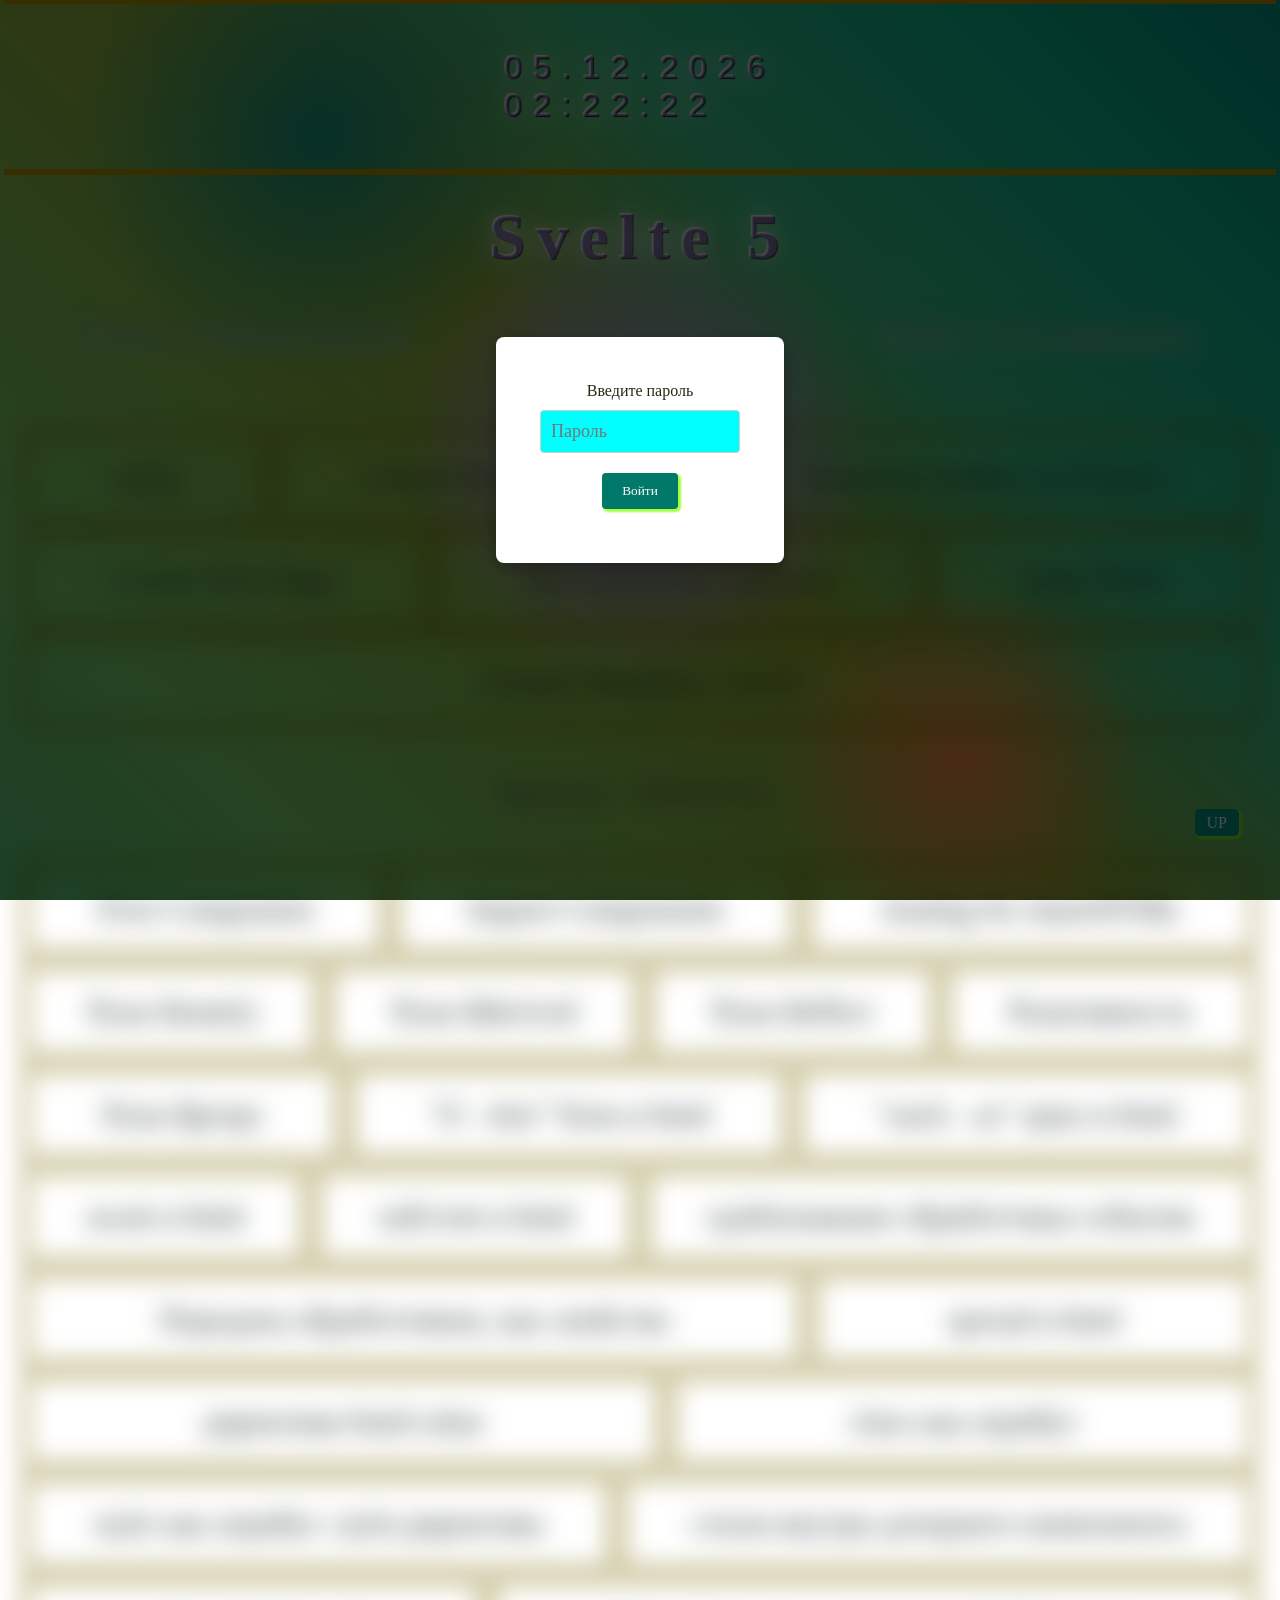
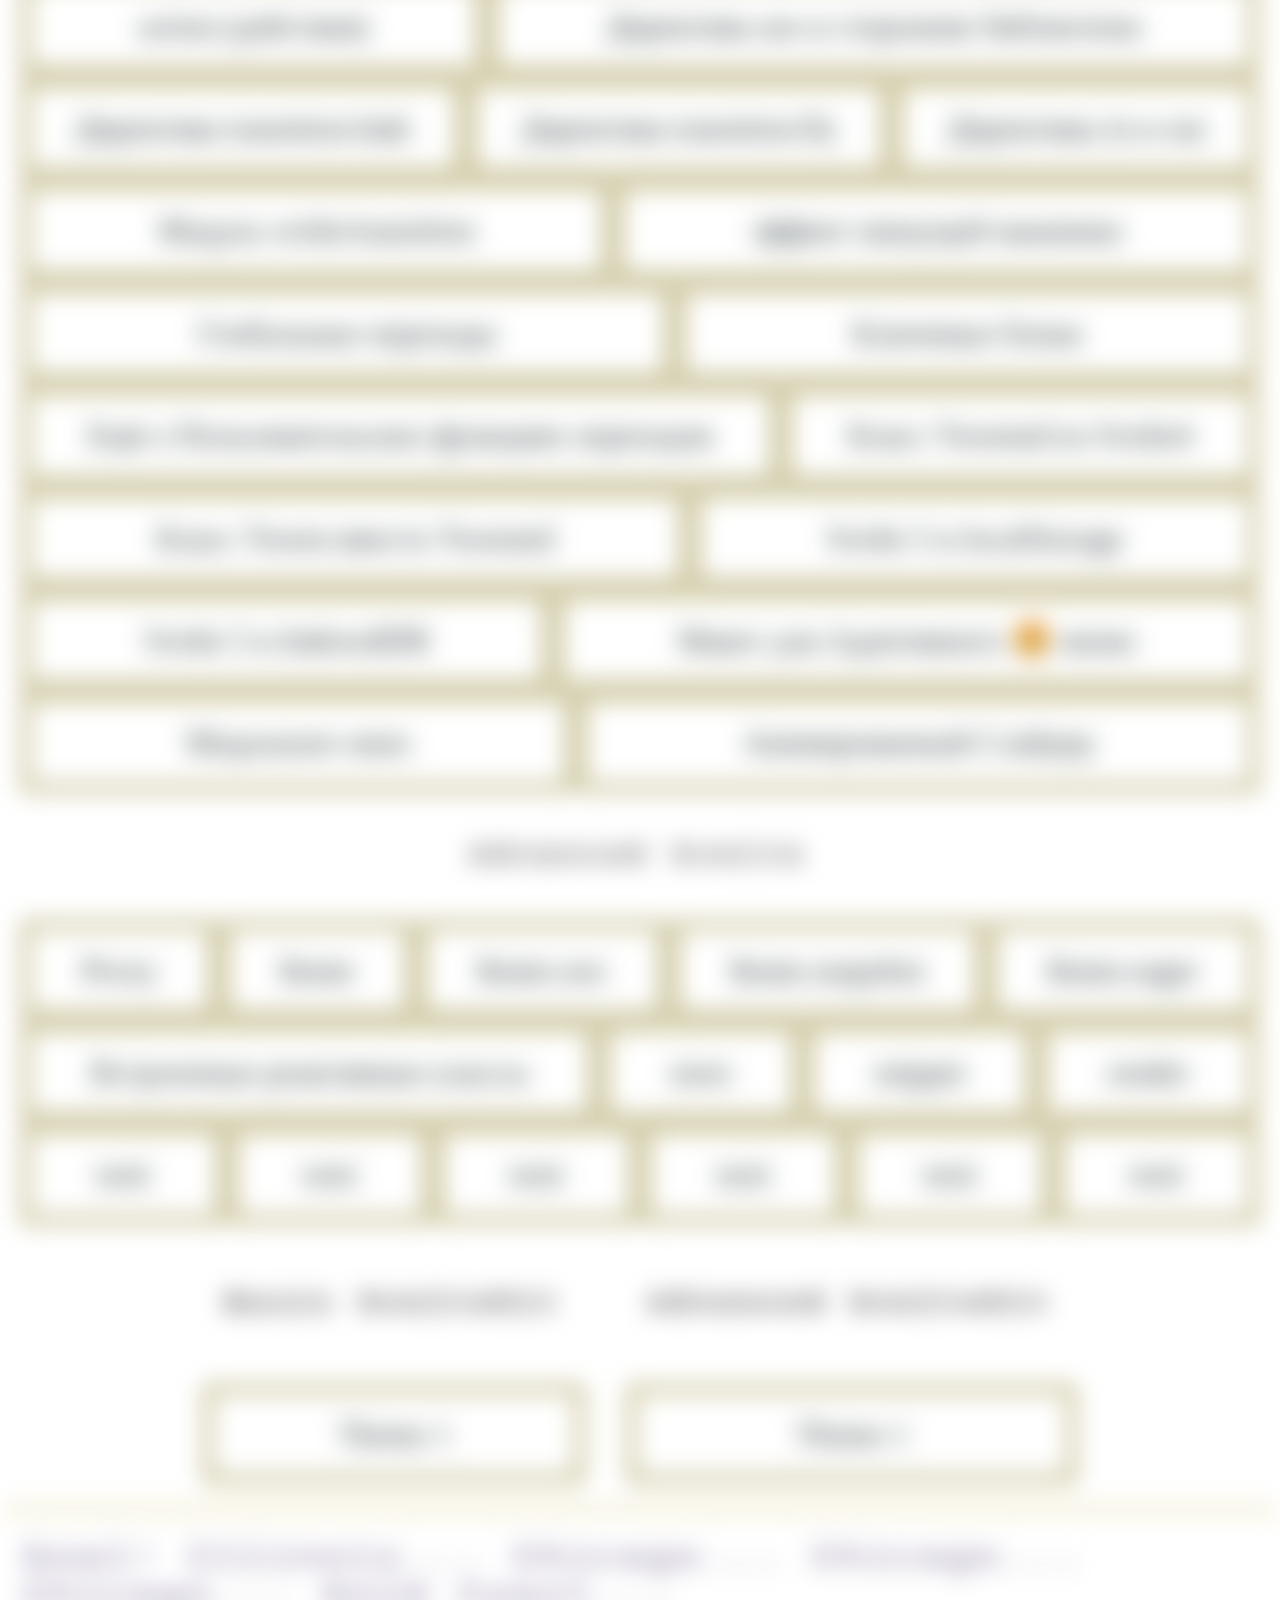
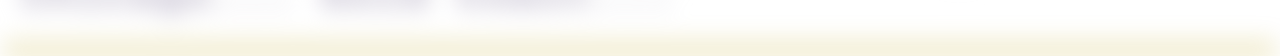
<file: index.html>
<!DOCTYPE html>
<html lang="en">

<head>
  <meta charset="UTF-8">
  <meta http-equiv="X-UA-Compatible" content="IE=edge">
  <meta name="viewport" content="width=device-width, initial-scale=1.0">
  <link rel="stylesheet" href="./style.css">
  <link rel="shortcut icon" href="./stars.png" type="image/x-icon">
  <title>HomeBook Svelte5doc</title>
</head>

<body>
  <div id="auth-modal" class="modal">
    <div class="modal-content">
      <h2>Введите пароль</h2>
      <input type="password" id="password-input" placeholder="Пароль">
      <button id="submit-password">Войти</button>
      <p id="auth-message" class="error"></p>
    </div>
  </div>
  <hr class="hrHome">
  <hr class="hrHome">
  <header>
    <div class="time"></div>
  </header>
  <hr class="hrHome">
  <hr class="hrHome">
  <hr class="hrHome">
  <h1 id="up"> Svelte 5 </h1>
  <main class="homeMain" id="homeMain">
    <section class="homeMain">
      <div class="homeMain">
        <a class="linkOut" href="https://svelte.dev/tutorial/svelte/welcome-to-svelte">Svelte 5. Official Tutorial.</a>
        <a class="linkOut" href="https://fubits.dev/notes/">Svelte 5. Patterns.</a>
        <a class="linkOut" href="https://flowbite-svelte.com/">Svelte 5. UI components.</a>
      </div>

      <div class="homeMain">
        <a class="homeBlock" href="./template.html">temp</a>
        <a class="homeBlock" href="./assets/Создание нового проекта.md">Create New Project</a>
        <a class="homeBlock" href="./assets/СТРУКТУРА ПАПОК ПРОЕКТА/src structura.md">Structura Folders on Project</a>
        <a class="homeBlock" href="./assets/+page js Добавить страницу.md">Create New Page</a>
        <a class="homeBlock" href="./assets/CODING/a Наследование макетов.md">Наследование макетов</a>
        <a class="homeBlock" href="./assets/make_PWA.md">make PWA</a>
        <a class="homeBlock" href="./assets/ПОДГОТОВКА ПРОЕКТА/Feature Workflow CICD.md">Feature Workflow
          CICD</a>
      </div>
    </section>
    <section class="homeMain">
      <a href="./basicSv.html" class="goal part">Basic Svelte</a>
      <div class="homeMain">
        <a href="./basicSv.html#Компонент" class="homeBlock">First Component</a>
        <a href="./basicSv.html#Импорт компонентов" class="homeBlock">Import Components</a>
        <a href="./basicSv.html#Aналог innerHTML" class="homeBlock">Analog for innerHTML</a>
        <a href="./basicSv.html#Руна $state()" class="homeBlock">Руна $state()</a>
        <a href="./basicSv.html#Руна $derived" class="homeBlock">Руна $derived</a>
        <a href="./basicSv.html#Руна $effect" class="homeBlock">Руна $effect</a>
        <a href="./basicSv.html#Реактивность" class="homeBlock">Реактивность</a>
        <a href="./basicSv.html#Руна $props" class="homeBlock">Руна $props</a>
        <a href="./basicSv.html#if else блок в html" class="homeBlock">"if - else" блок в html</a>
        <a href="./basicSv.html#each as цикл в html" class="homeBlock">"each - as" цикл в html</a>
        <a href="./basicSv.html#await в html" class="homeBlock">await в html</a>
        <a href="./basicSv.html#onEvent в html" class="homeBlock">onEvent в html</a>
        <a href="./basicSv.html#срабатывание обработчика события" class="homeBlock">срабатывание обработчика
          события</a>
        <a href="./basicSv.html#Передача обработчиков, как свойства" class="homeBlock">Передача обработчиков, как
          свойства</a>
        <a href="./basicSv.html#spread в html" class="homeBlock">spread в html</a>
        <a href="./basicSv.html#директива bind:value" class="homeBlock">директива bind:value</a>
        <a href="./basicSv.html#class как атрибут" class="homeBlock">class как атрибут</a>
        <a href="./basicSv.html#style как атрибут. style:директивa" class="homeBlock">style как атрибут.
          style:директивa</a>
        <a href="./basicSv.html#стили внутри дочернего компонента" class="homeBlock">стили внутри дочернего
          компонента</a>
        <a href="./basicSv.html#action (действия)" class="homeBlock">action (действия)</a>
        <a href="./basicSv.html#Директива use и сторонние библиотеки" class="homeBlock">Директива use и сторонние
          библиотеки</a>
        <a href="./basicSv.html#Директива transition:fade" class="homeBlock">Директива transition:fade</a>
        <a href="./basicSv.html#Директива transition:fly" class="homeBlock">Директива transition:fly</a>
        <a href="./basicSv.html#Директивы in и out" class="homeBlock">Директивы in и out</a>
        <a href="./basicSv.html#Модуль svelte/transition" class="homeBlock">Модуль svelte/transition</a>
        <a href="./basicSv.html#эффект пишущей машинки" class="homeBlock">эффект пишущей машинки</a>
        <a href="./basicSv.html#Глобальные переходы" class="homeBlock">Глобальные переходы</a>
        <a href="./basicSv.html#Ключевые блоки" class="homeBlock">Ключевые блоки</a>
        <a href="./basicSv.html#Ещё о Пользовательских функциях переходов" class="homeBlock">Ещё о Пользовательских
          функциях переходов</a>
        <a href="./basicSv.html#Tweened" class="homeBlock">Класс Tweened из Svelte4</a>
        <a href="./basicSv.html#Tween" class="homeBlock">Класс Tween вместо Tweened</a>
        <a href="./basicSv.html#Svelte 5 и localStorage" class="homeBlock">Svelte 5 и localStorage</a>
        <a href="./basicSv.html#Svelte 5 и IndexedDB." class="homeBlock">Svelte 5 и IndexedDB</a>
        <a href="./basicSv.html#Макет для Адаптивного меню." class="homeBlock">Макет для Адаптивного 🍔 меню</a>
        <a href="./basicSv.html#Модальное окно" class="homeBlock">Модальное окно</a>
        <a href="./basicSv.html#Анимированный Слайдер" class="homeBlock">Анимированный Слайдер</a>

      </div>
    </section>
    <section class="homeMain">
      <a href="./advancSv.html" class="goal part">Advanced Svelte</a>
      <div class="homeMain">
        <a href="./advancSv.html#Proxy" class="homeBlock">Proxy</a>
        <a href="./advancSv.html#$state" class="homeBlock">$state</a>
        <a href="./advancSv.html#$state.raw" class="homeBlock">$state.raw</a>
        <a href="./advancSv.html#$state.snapshot" class="homeBlock">$state.snapshot</a>
        <a href="./advancSv.html#$state.eager" class="homeBlock">$state.eager</a>
        <a href="./advancSv.html#reactive-builtins" class="homeBlock">Встроенные реактивные классы</a>
        <a href="./advancSv.html#store" class="homeBlock">store</a>
        <a href="./advancSv.html#snippet" class="homeBlock">snippet</a>
        <a href="./advancSv.html#render" class="homeBlock">render</a>
        <a href="./advancSv.html#" class="homeBlock">testi</a>
        <a href="./advancSv.html#" class="homeBlock">testi</a>
        <a href="./advancSv.html#" class="homeBlock">testi</a>
        <a href="./advancSv.html#" class="homeBlock">testi</a>
        <a href="./advancSv.html#" class="homeBlock">testi</a>
        <a href="./advancSv.html#" class="homeBlock">testi</a>
      </div>
    </section>
    <section class="homeMain">
      <h4 class="goal part">Basic SvelteKit</h4>
      <div class="homeMain">
        <a href="" class="homeBlock">Theme 1</a>
      </div>
    </section>
    <section class="homeMain">
      <h4 class="goal part">Advanced SvelteKit</h4>
      <div class="homeMain">
        <a href="" class="homeBlock">Theme 1</a>
      </div>
    </section>

    <hr class="hrHome">
    <div class="goal">
      <h2>Goal! Illinois... Chicago... Chicago... Chicago... Gold Coast... </h2>
    </div>
    <hr class="hrHome">
    <hr class="hrHome">
  </main>
  <a id="btn_Up" href="#up">UP</a>

  <script src="./script.js"></script>

  <script>
    (function () {
      let block = document.querySelector(`div.time`);
      let clock = document.createElement('h2');
      block.appendChild(clock);

      function addZero(num) {
        if (num < 10) {
          return '0' + num;
        } else {
          return num;
        }
      }


      let timerId = setInterval(function () {
        let now = new Date();
        let year = now.getFullYear();
        let month = now.getMonth();
        let day = now.getDate();
        let hour = now.getHours();
        let minute = now.getMinutes();
        let second = now.getSeconds();

        clock.textContent = `${addZero(day)}.${addZero(month + 1)}.${year}  ${addZero(hour)}:${addZero(minute)}:${addZero(second)}`
      }, 1000);


    })();

  </script>

</body>

</html>
</file>
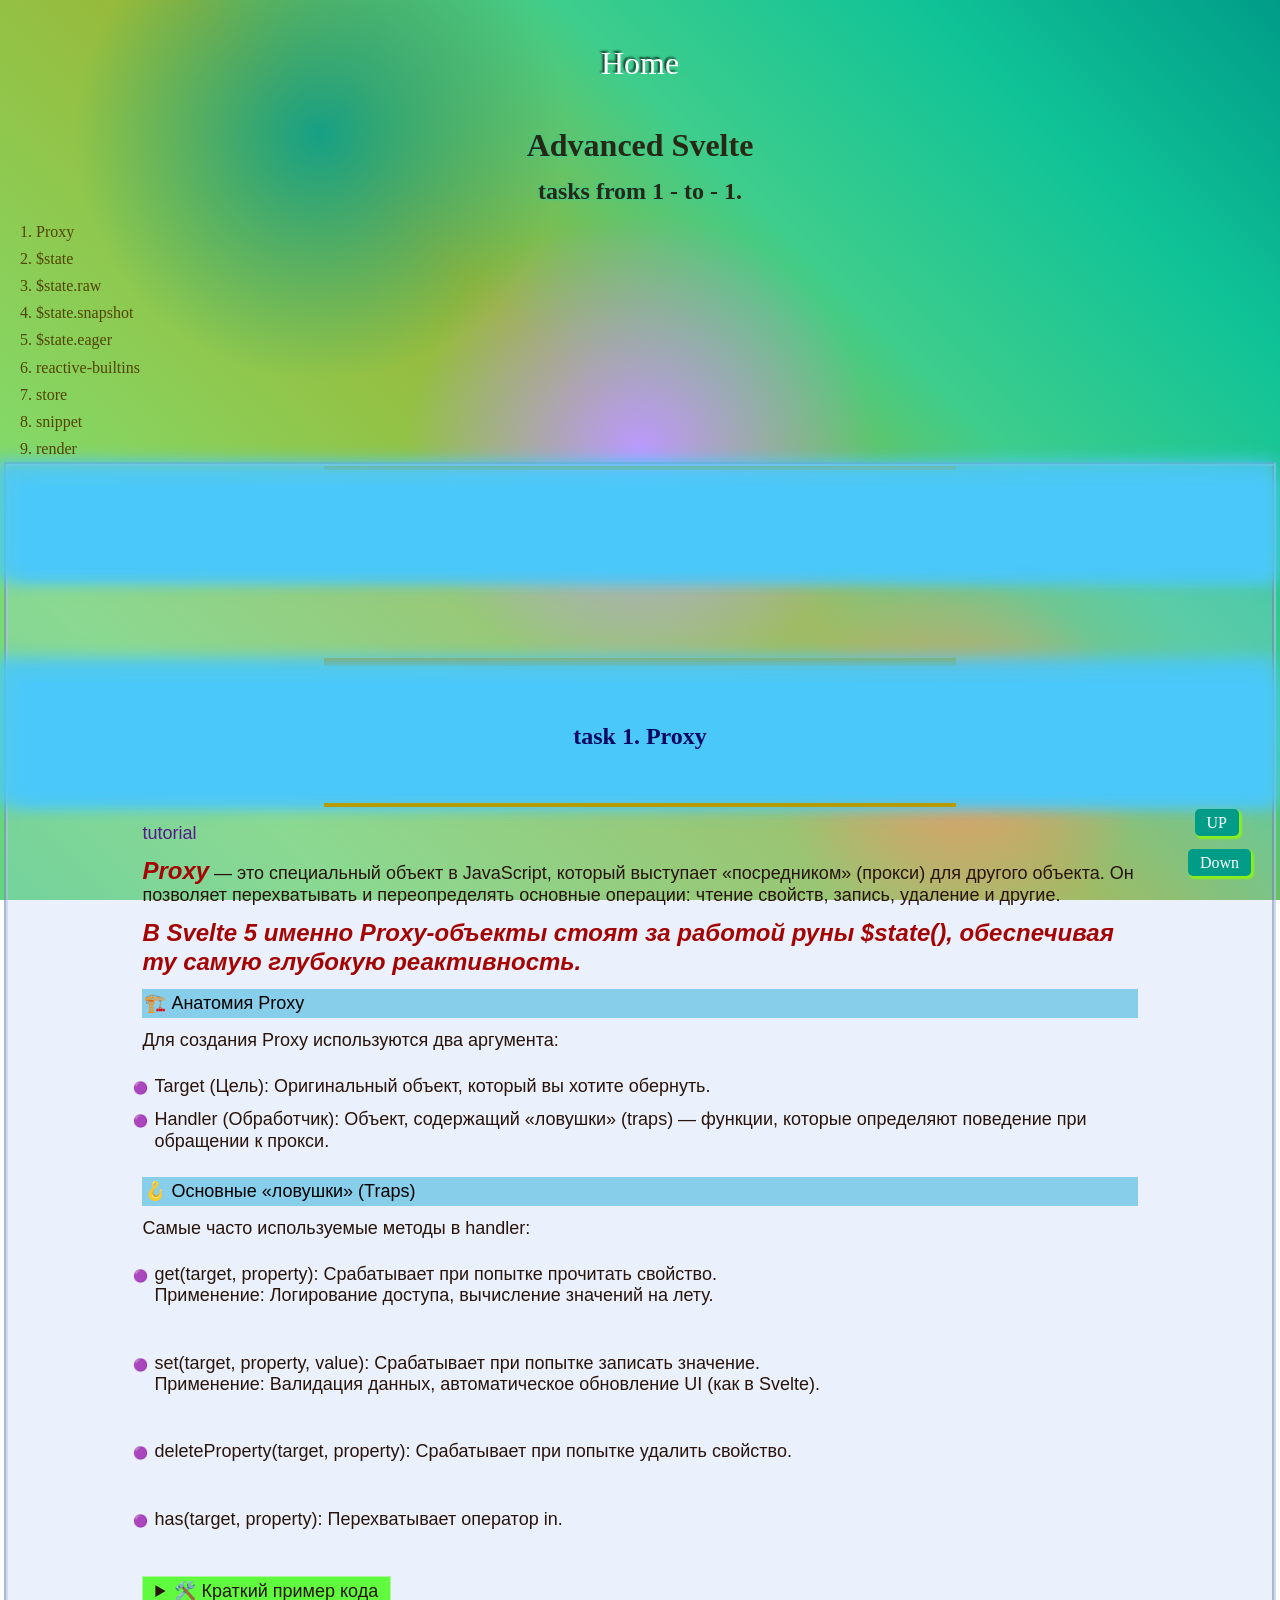
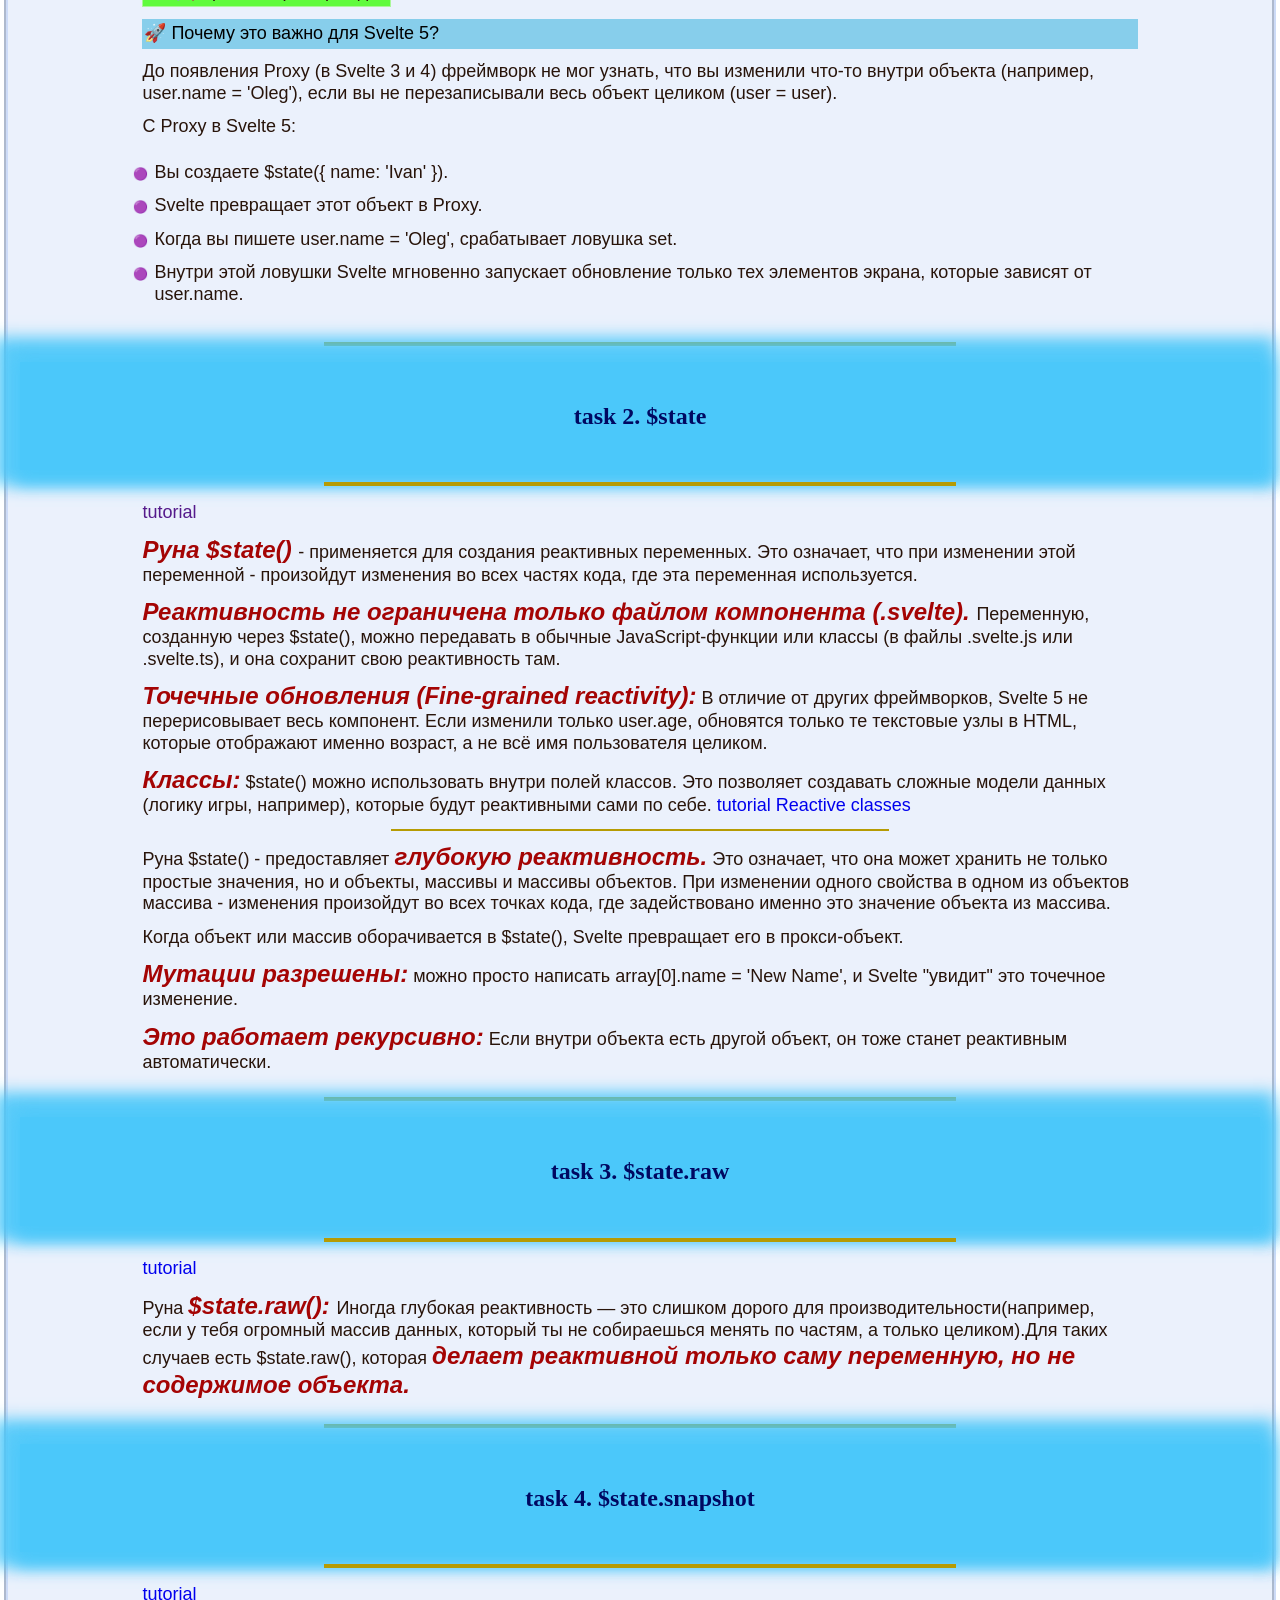
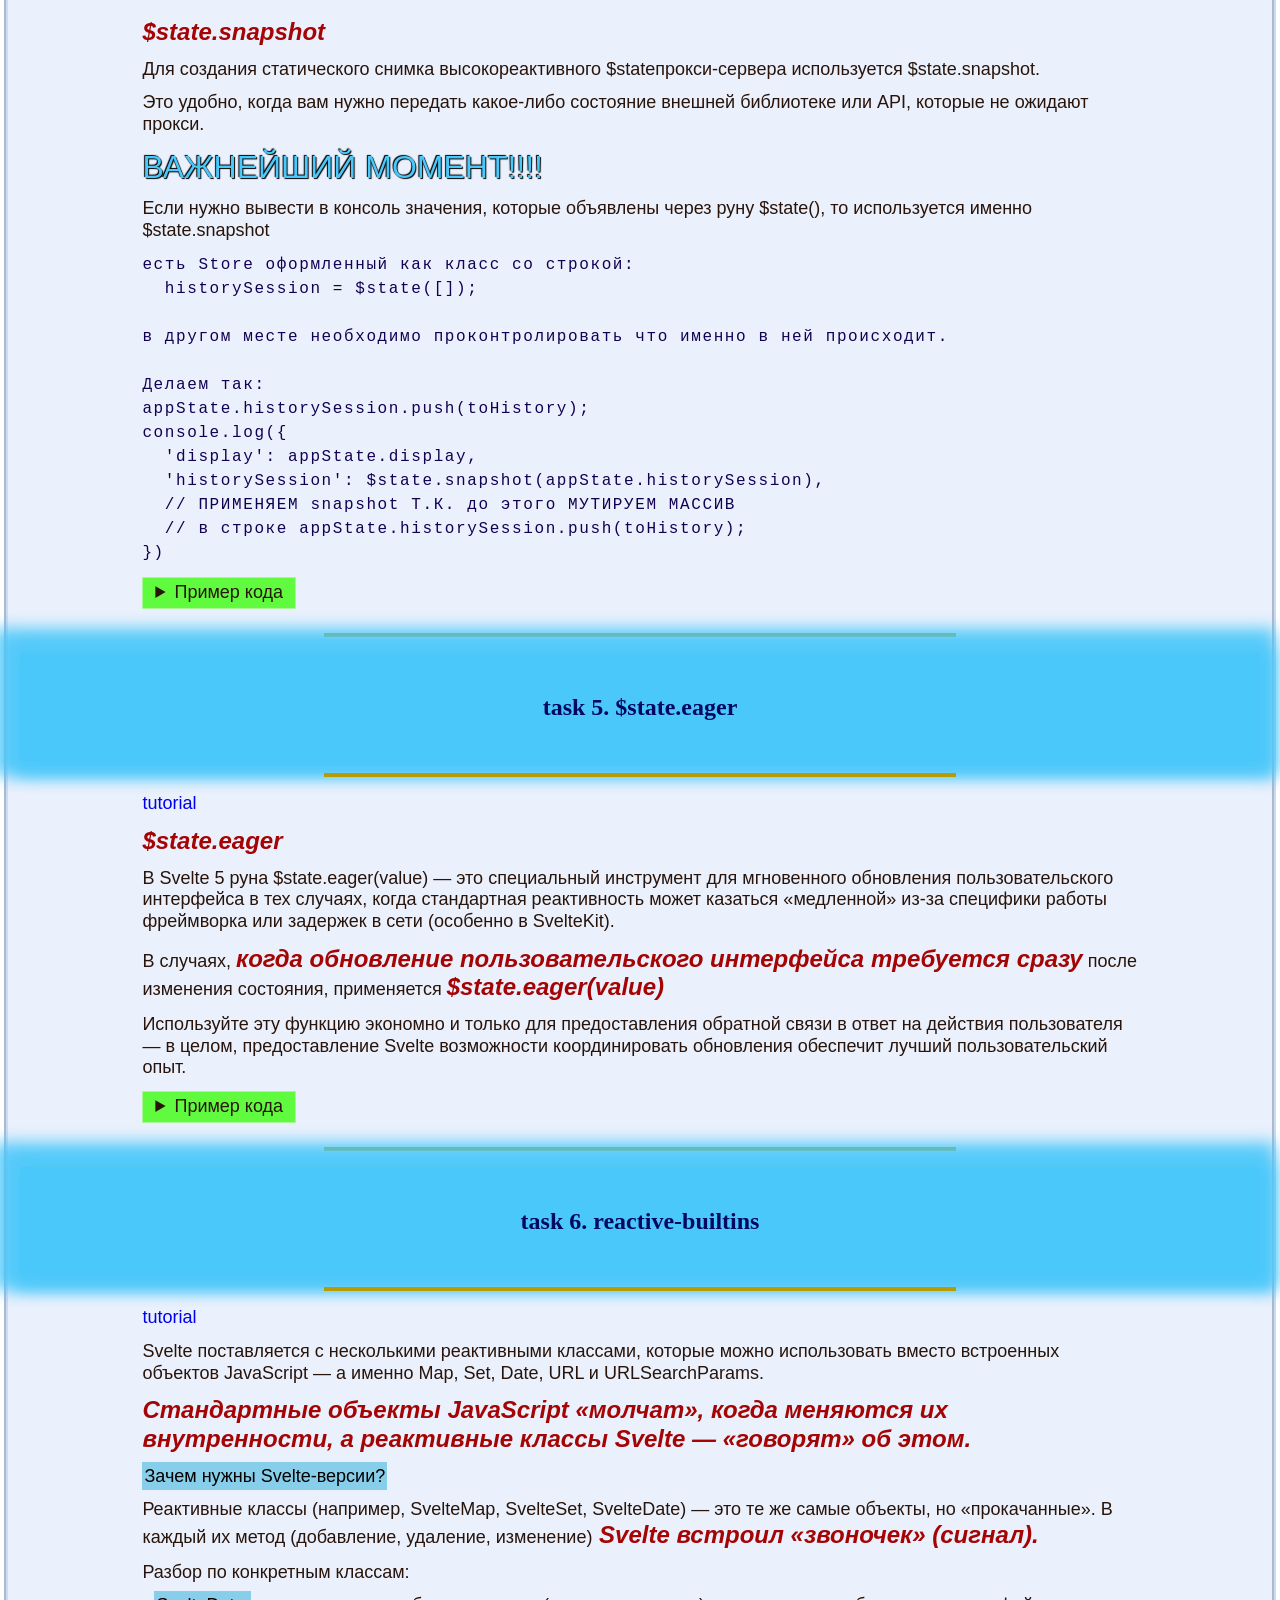
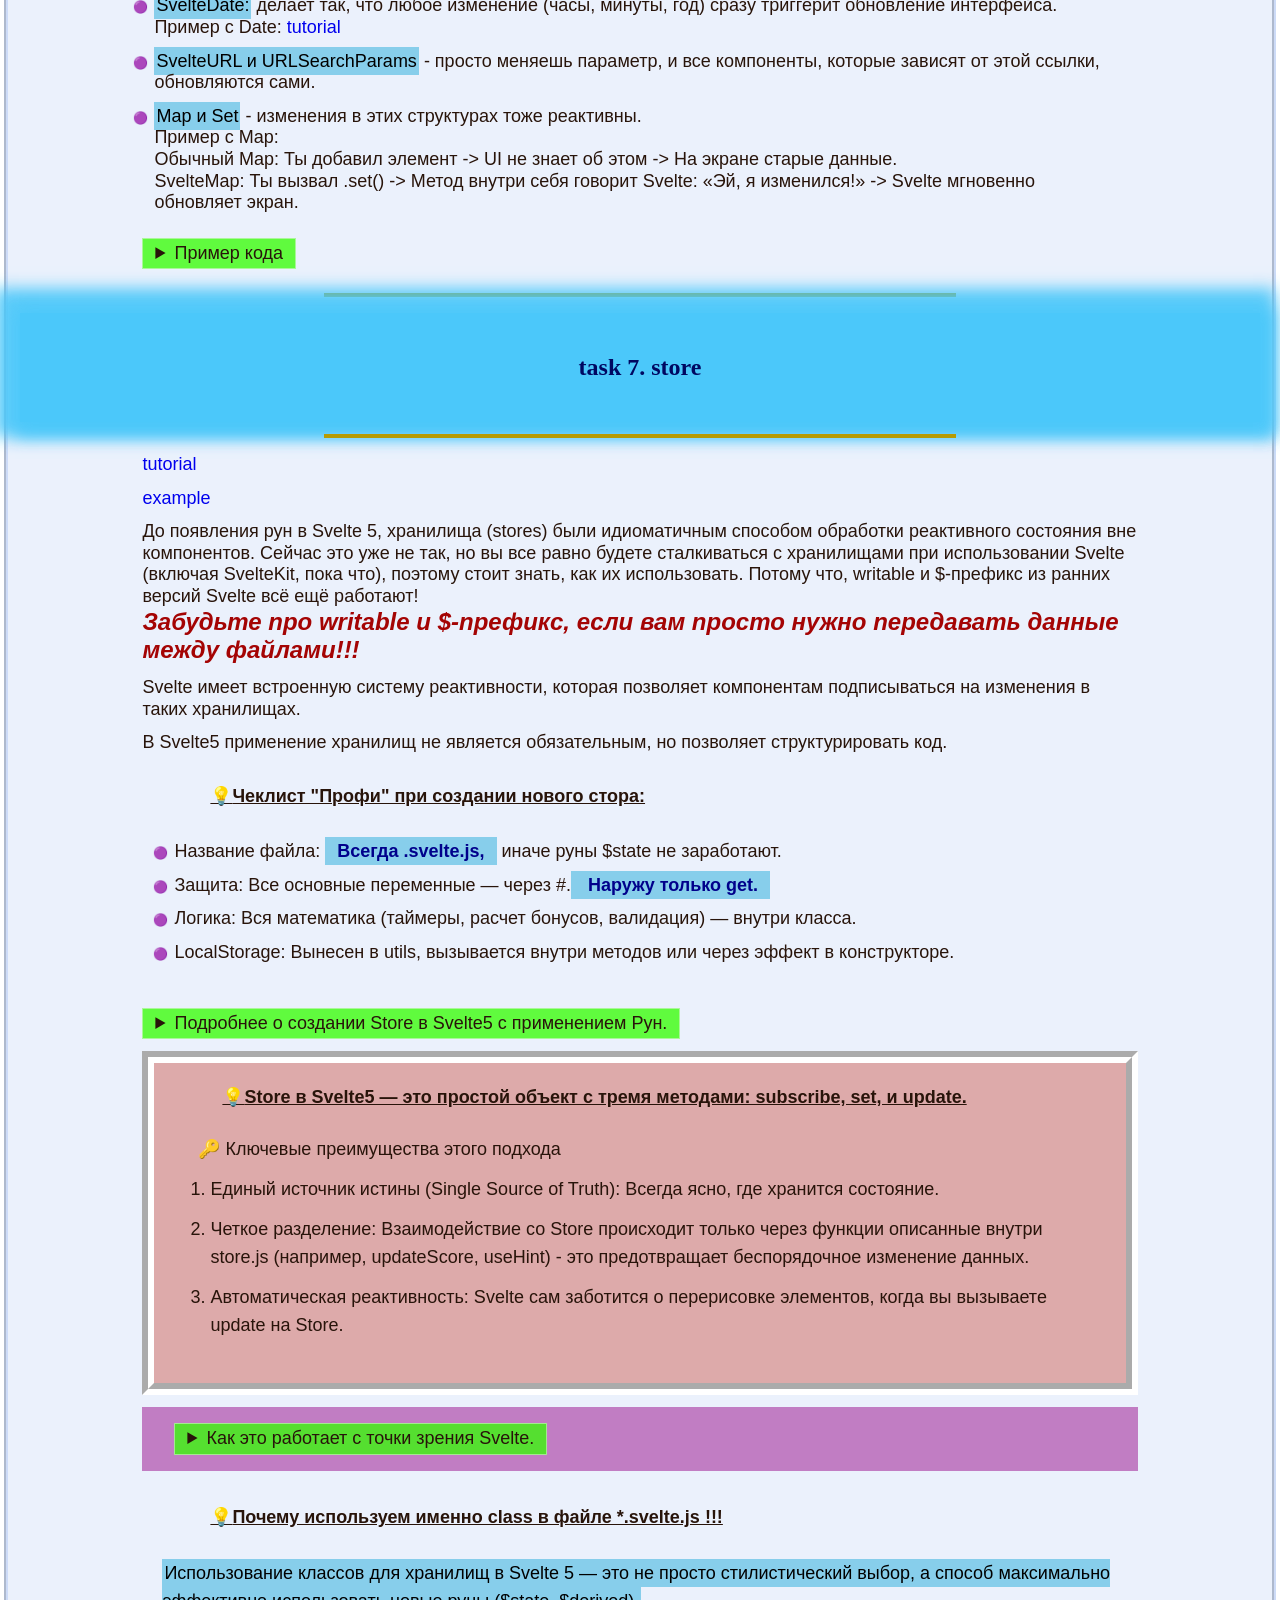
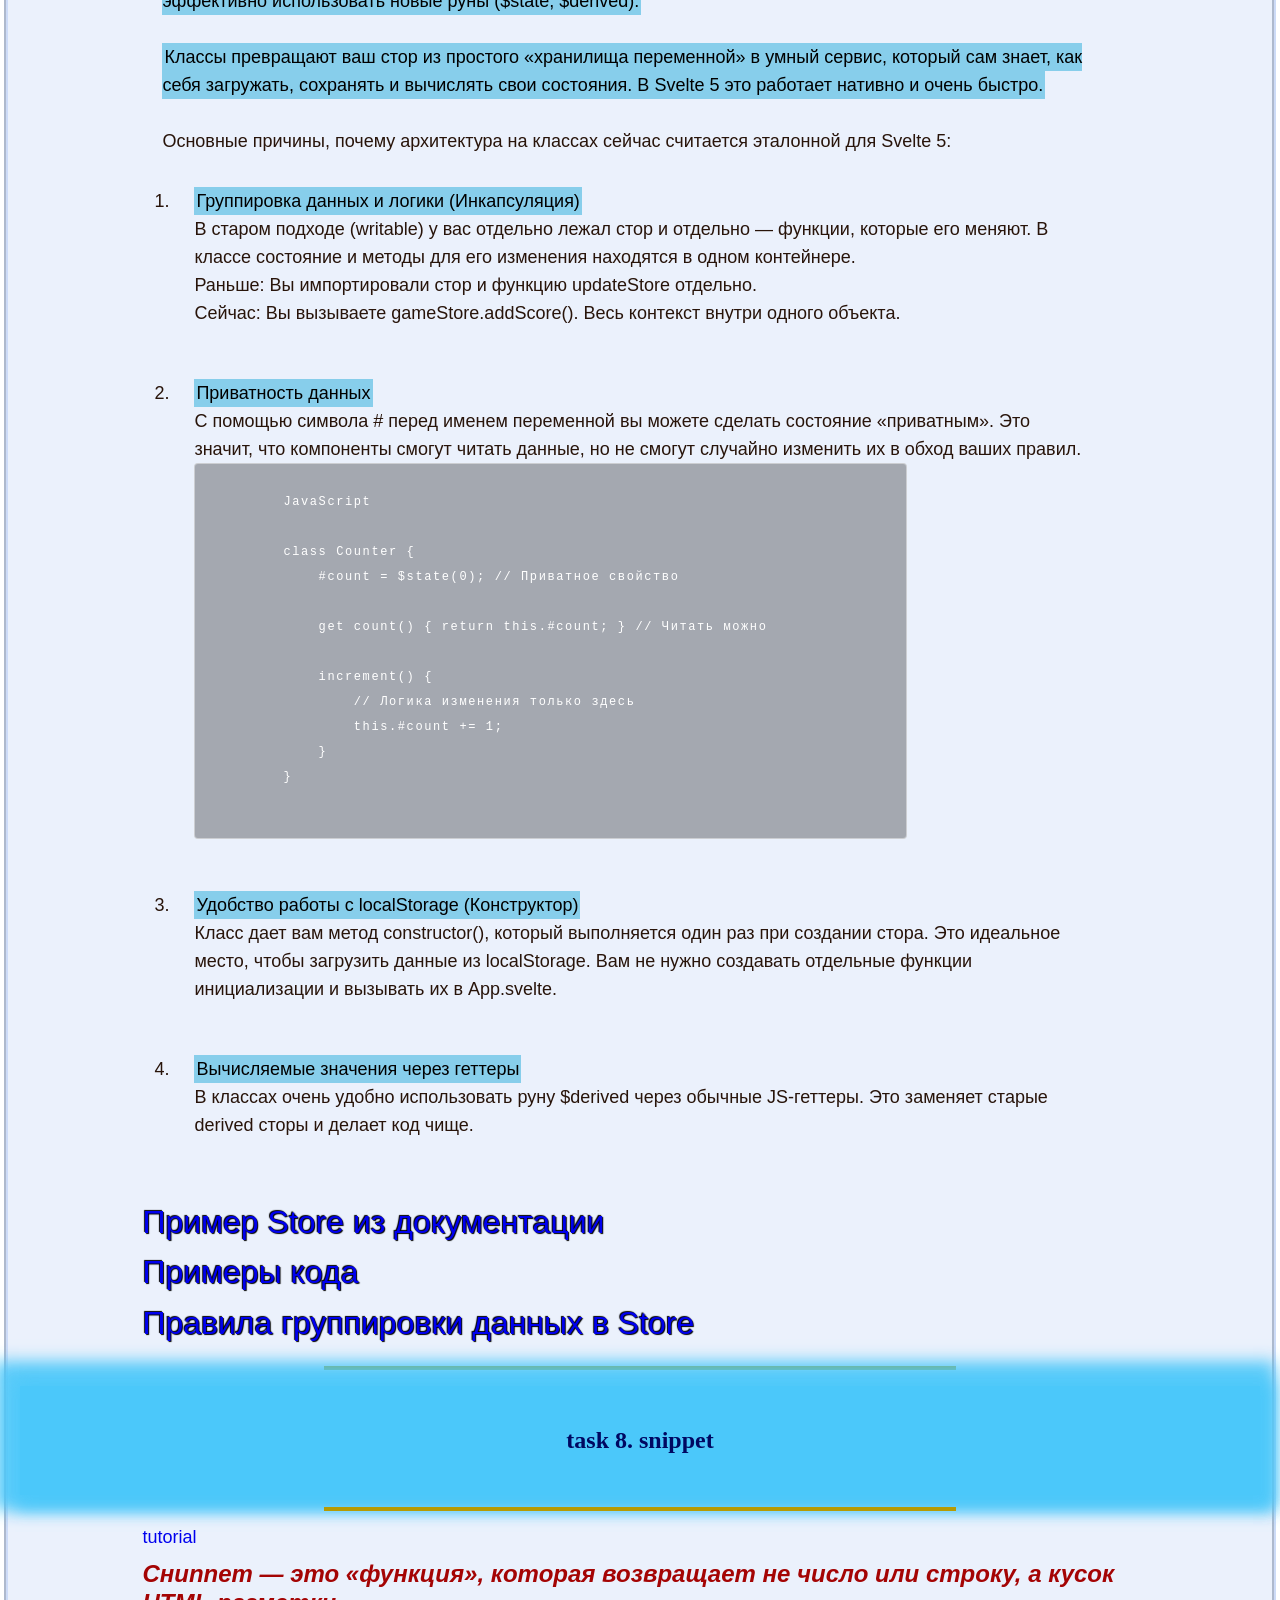
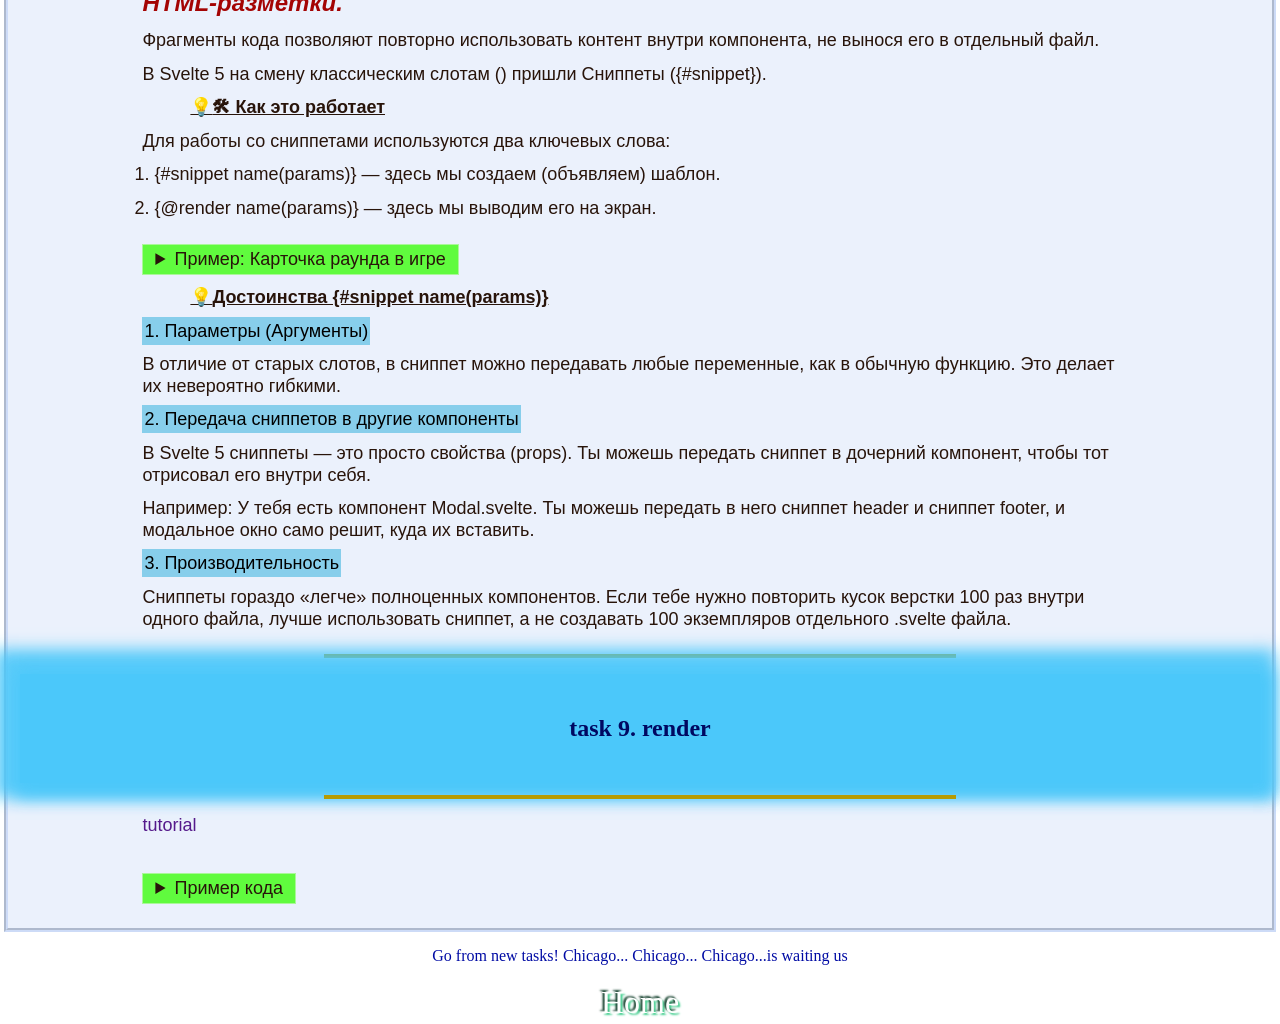
<file: advancSv.html>
<!DOCTYPE html>
<html lang="en">

<head>
  <meta charset="UTF-8">
  <meta http-equiv="X-UA-Compatible" content="IE=edge">
  <meta name="viewport" content="width=device-width, initial-scale=1.0">
  <link rel="stylesheet" href="./style.css">
  <!-- <title>create in js</title> -->
  <style>

  </style>
</head>

<body>
  <header>
    <a class="linkOut" href="./index.html">Home</a>
  </header>
  <main class="pageMain">
  </main>
  <footer>
    <a class="linkOut" href="./index.html">Home</a>

    <a href="#up">UP</a>
    <a href="#down">Down</a>
  </footer>
  <script src="./advancSv.js"></script>
</body>

</html>
</file>
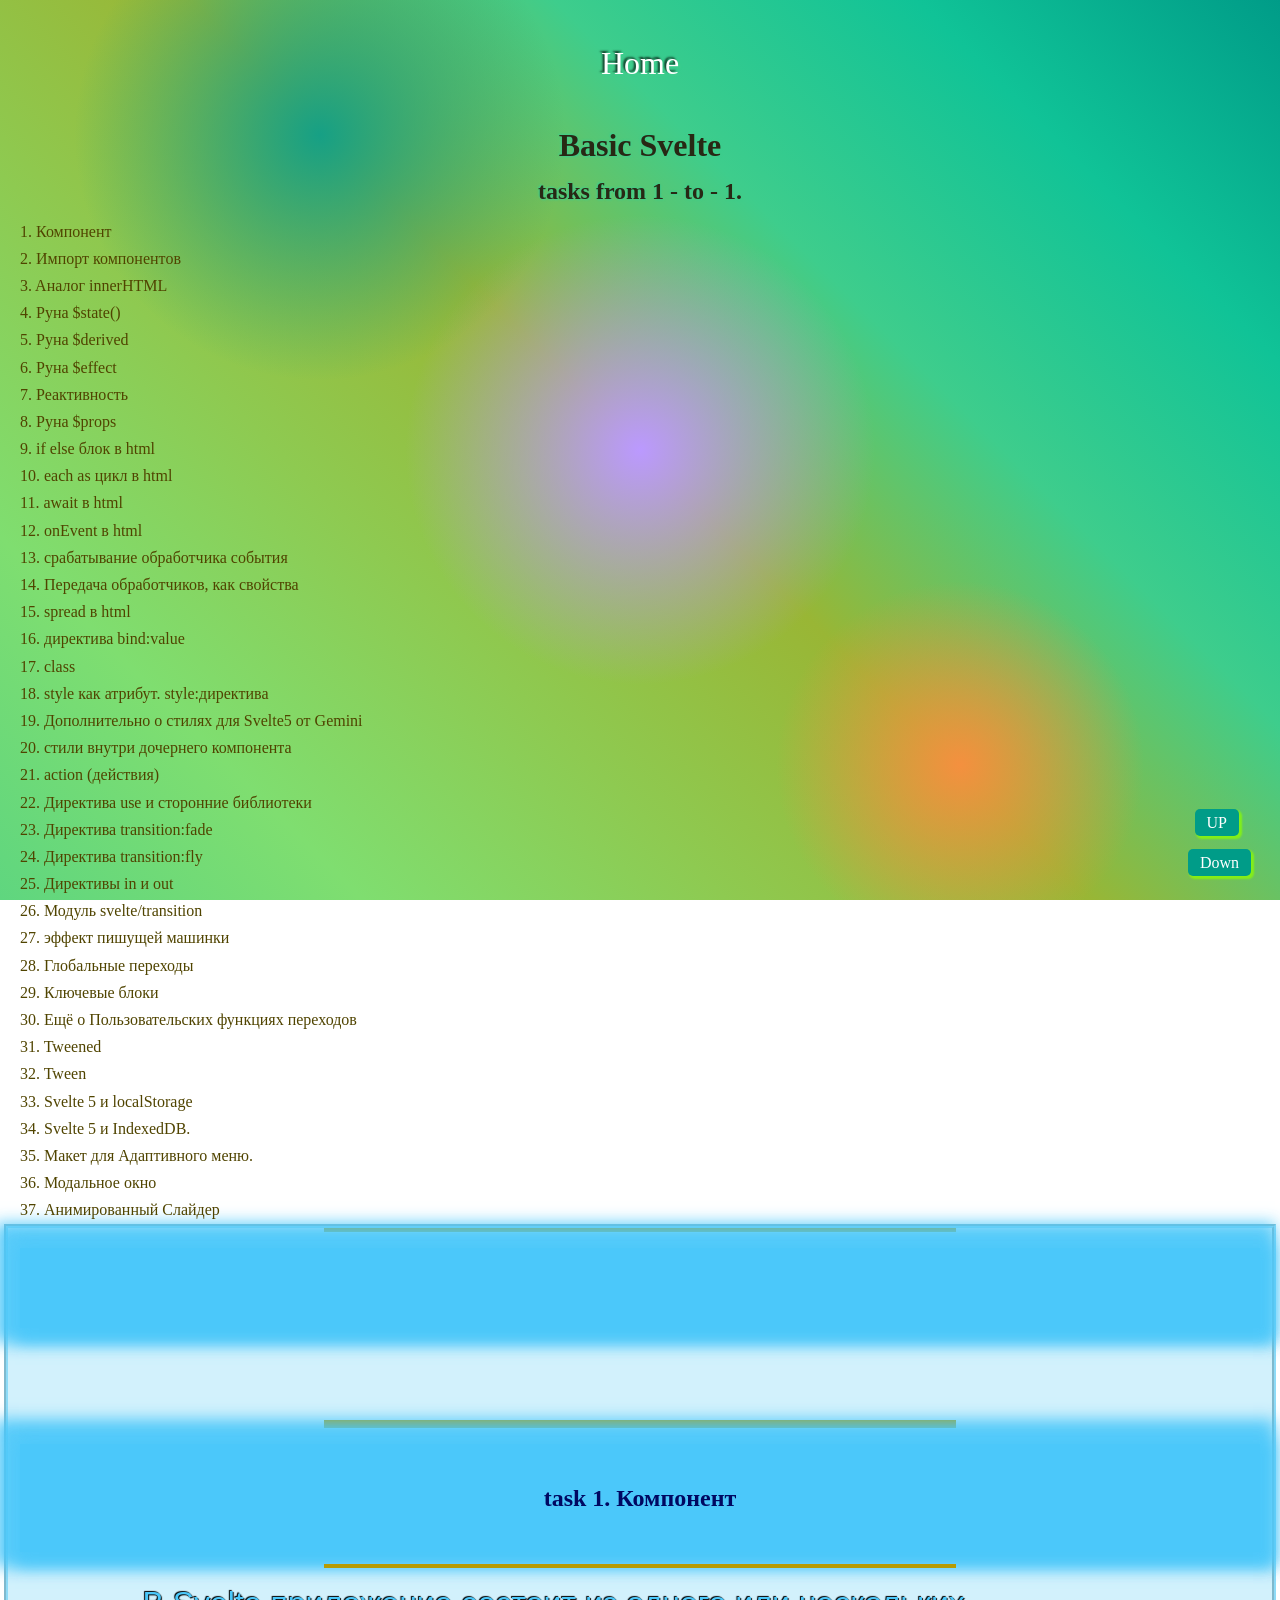
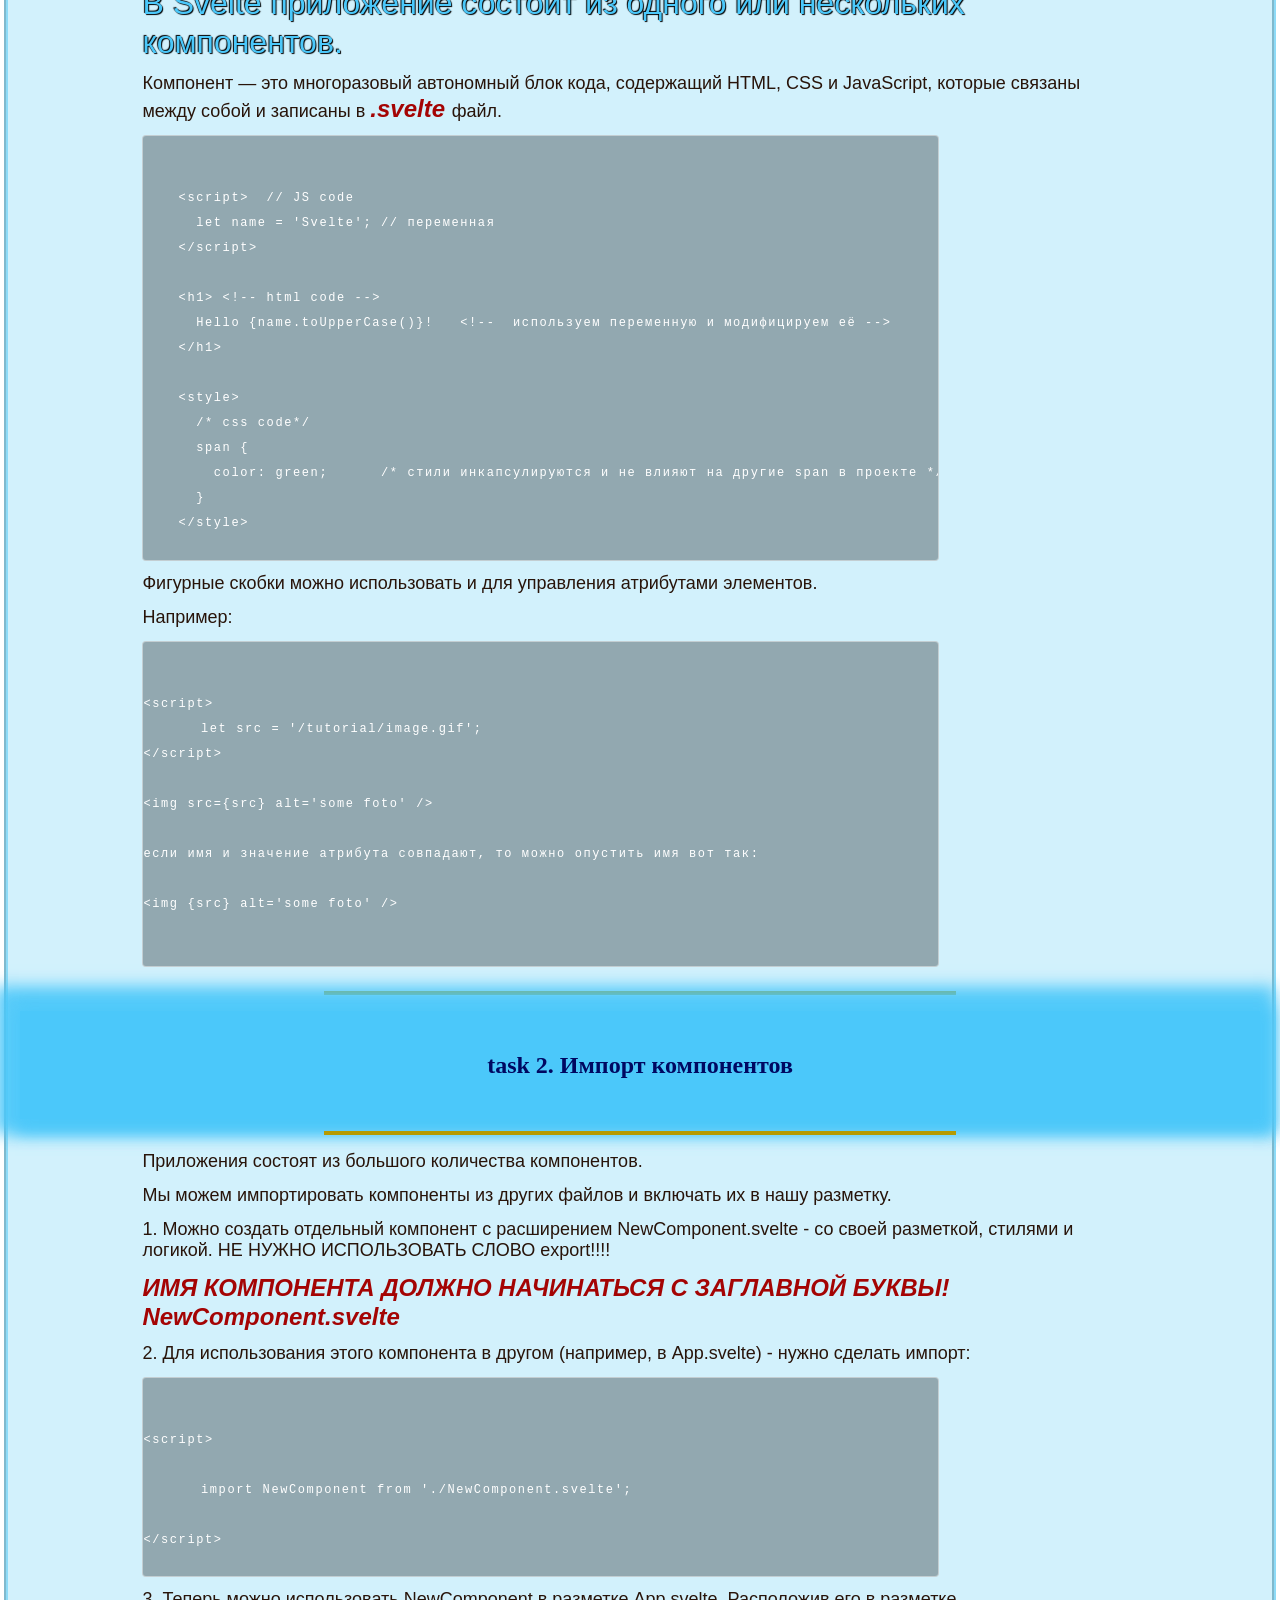
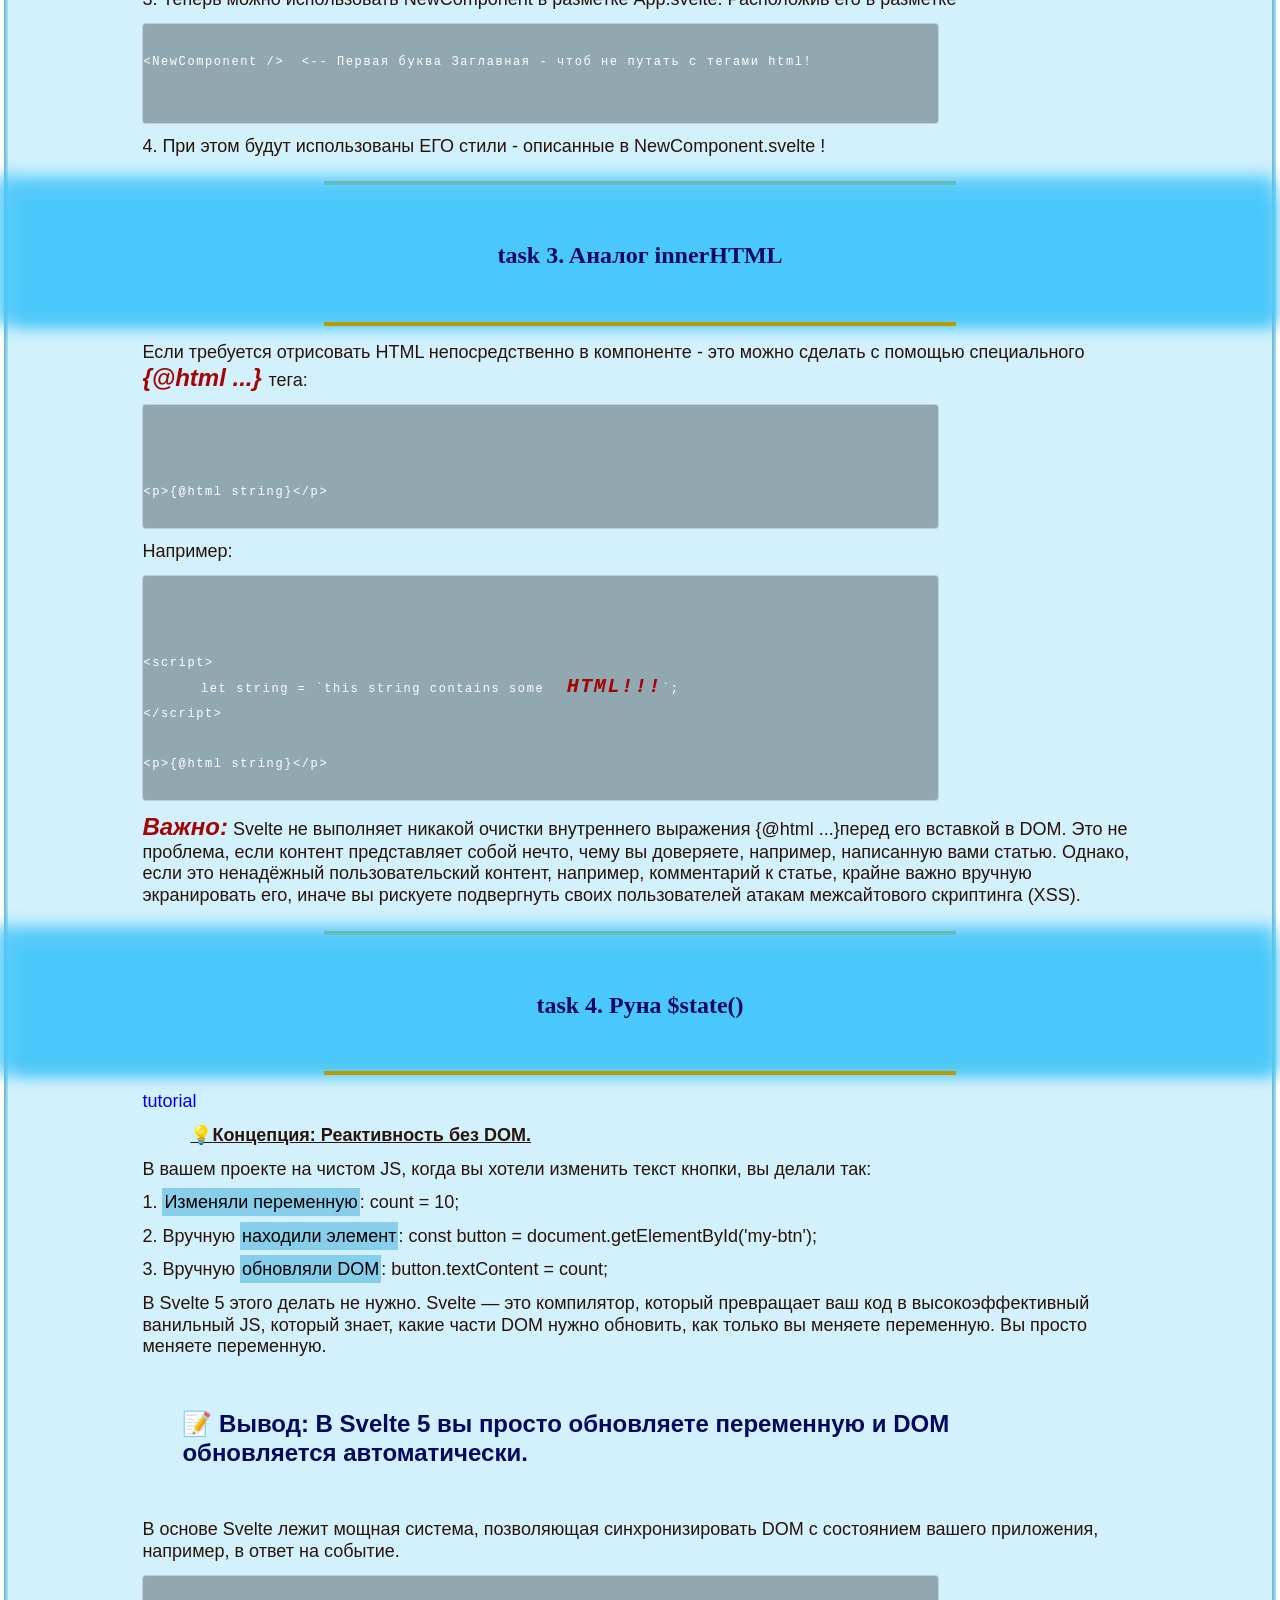
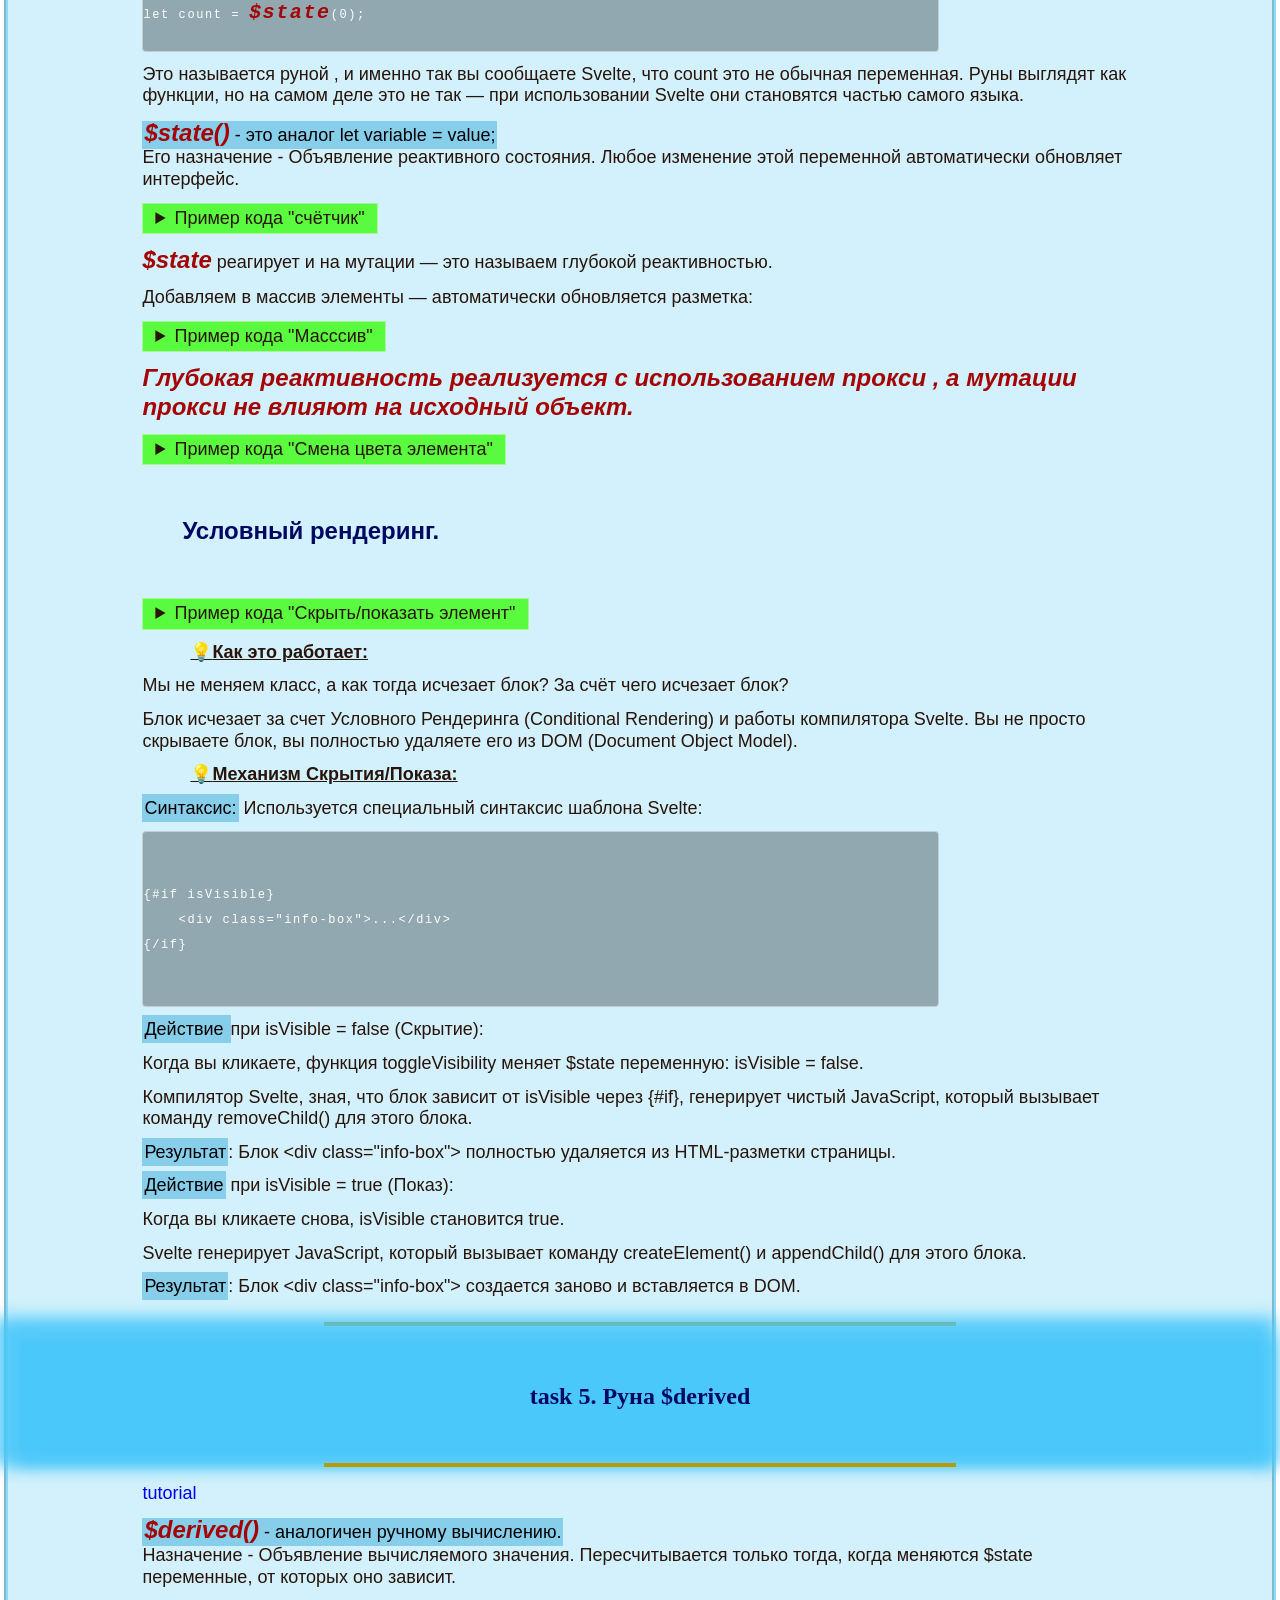
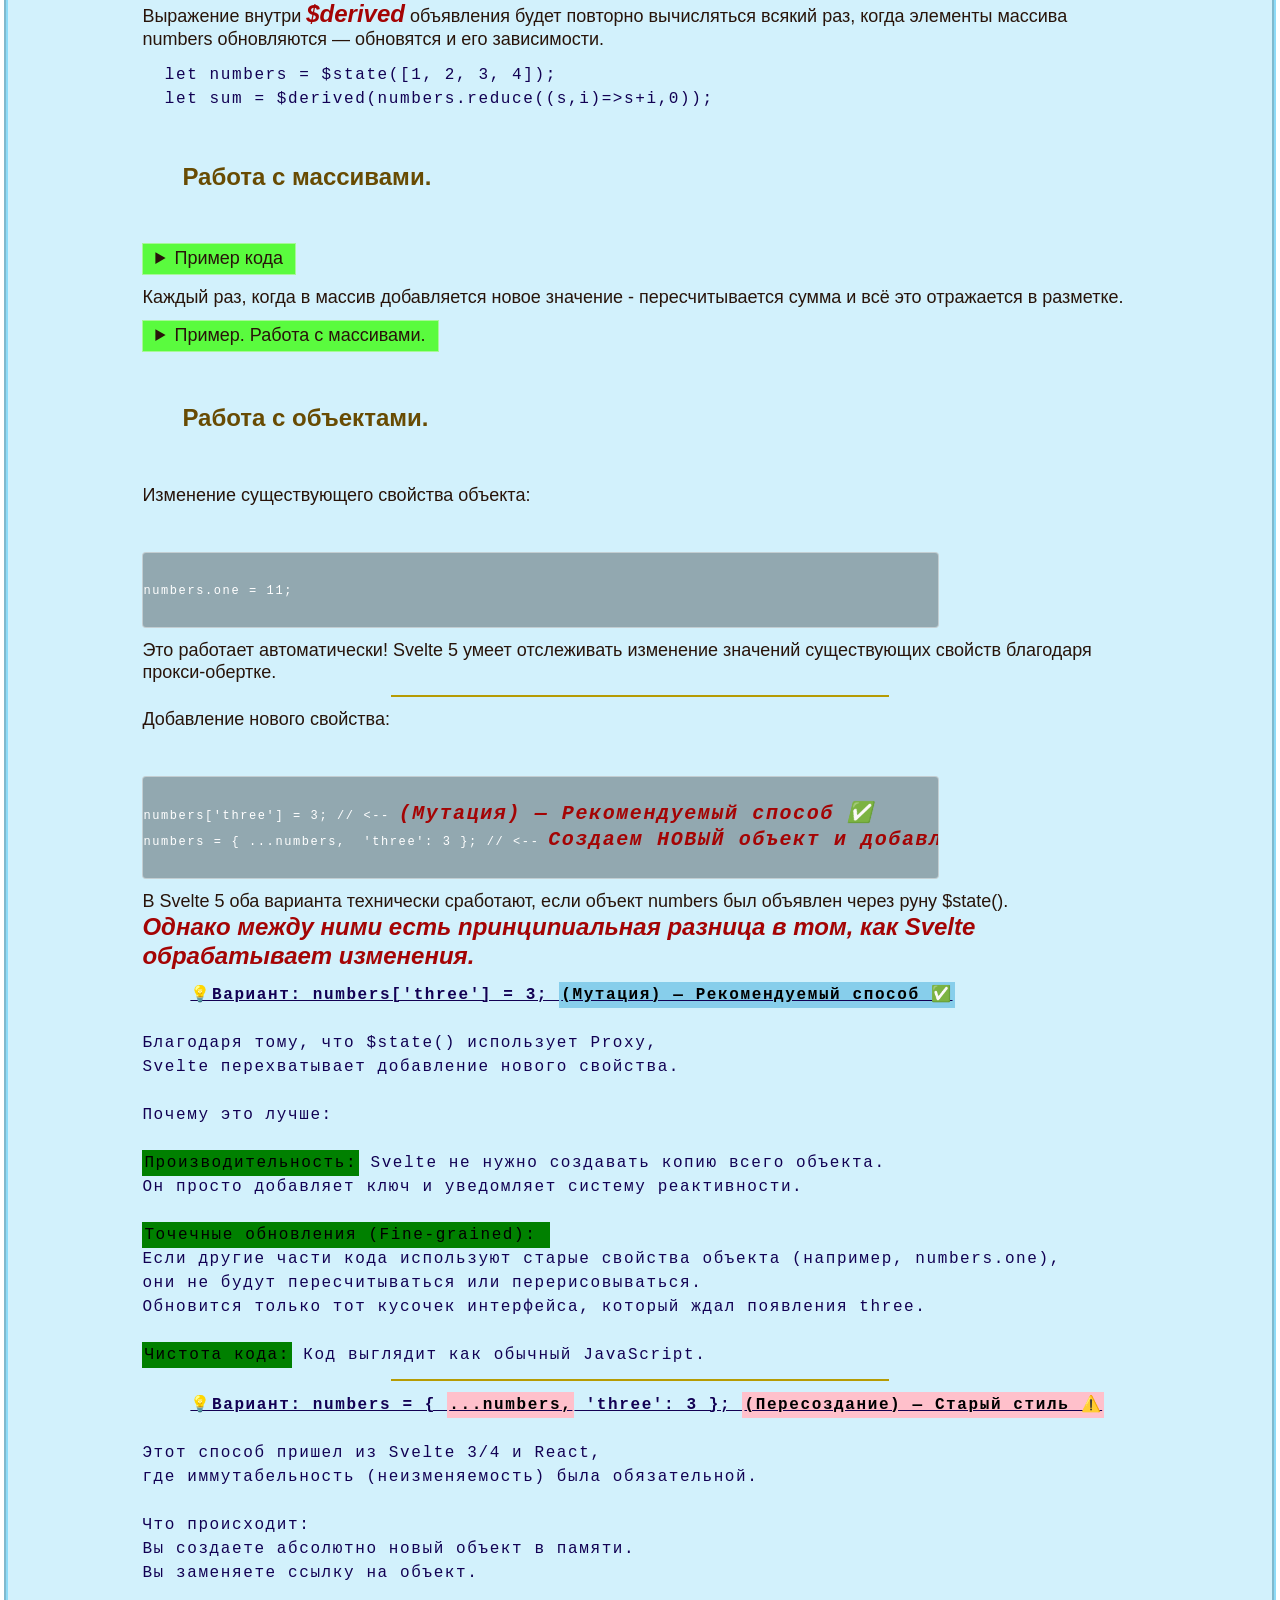
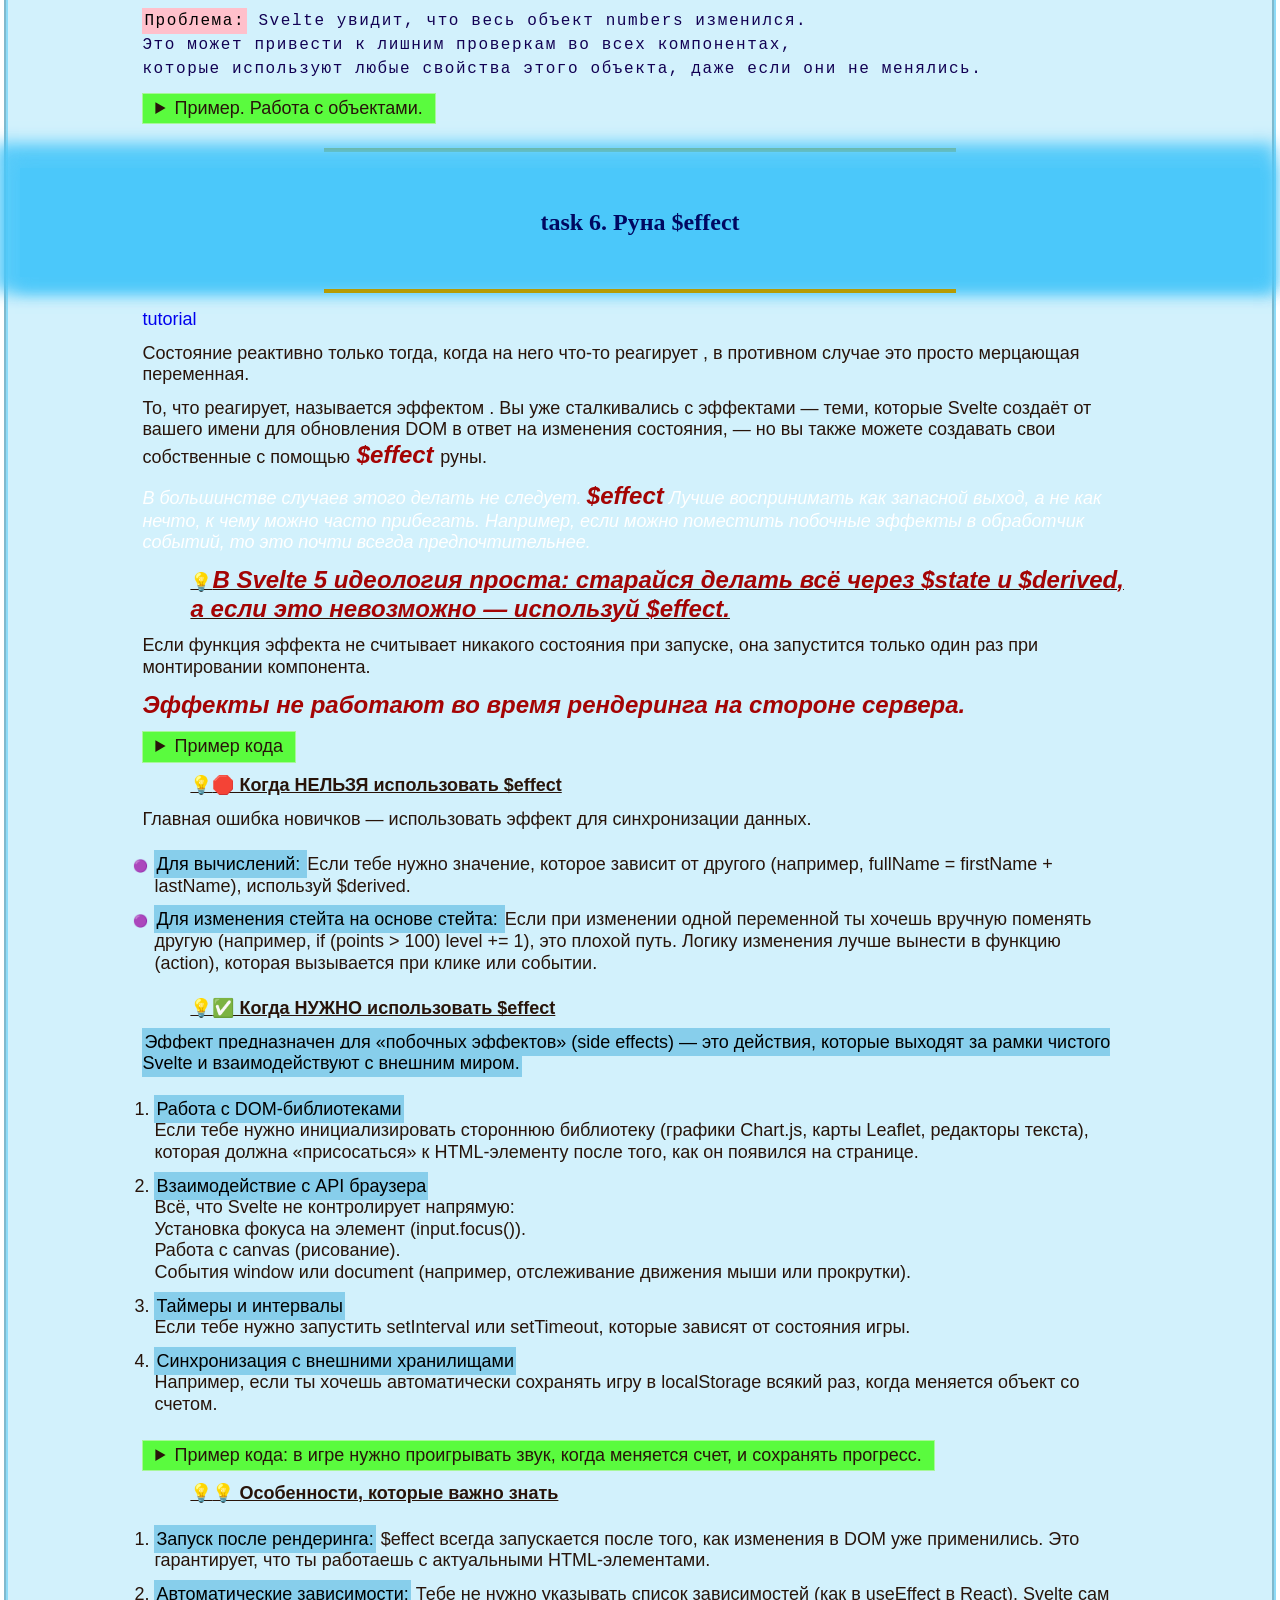
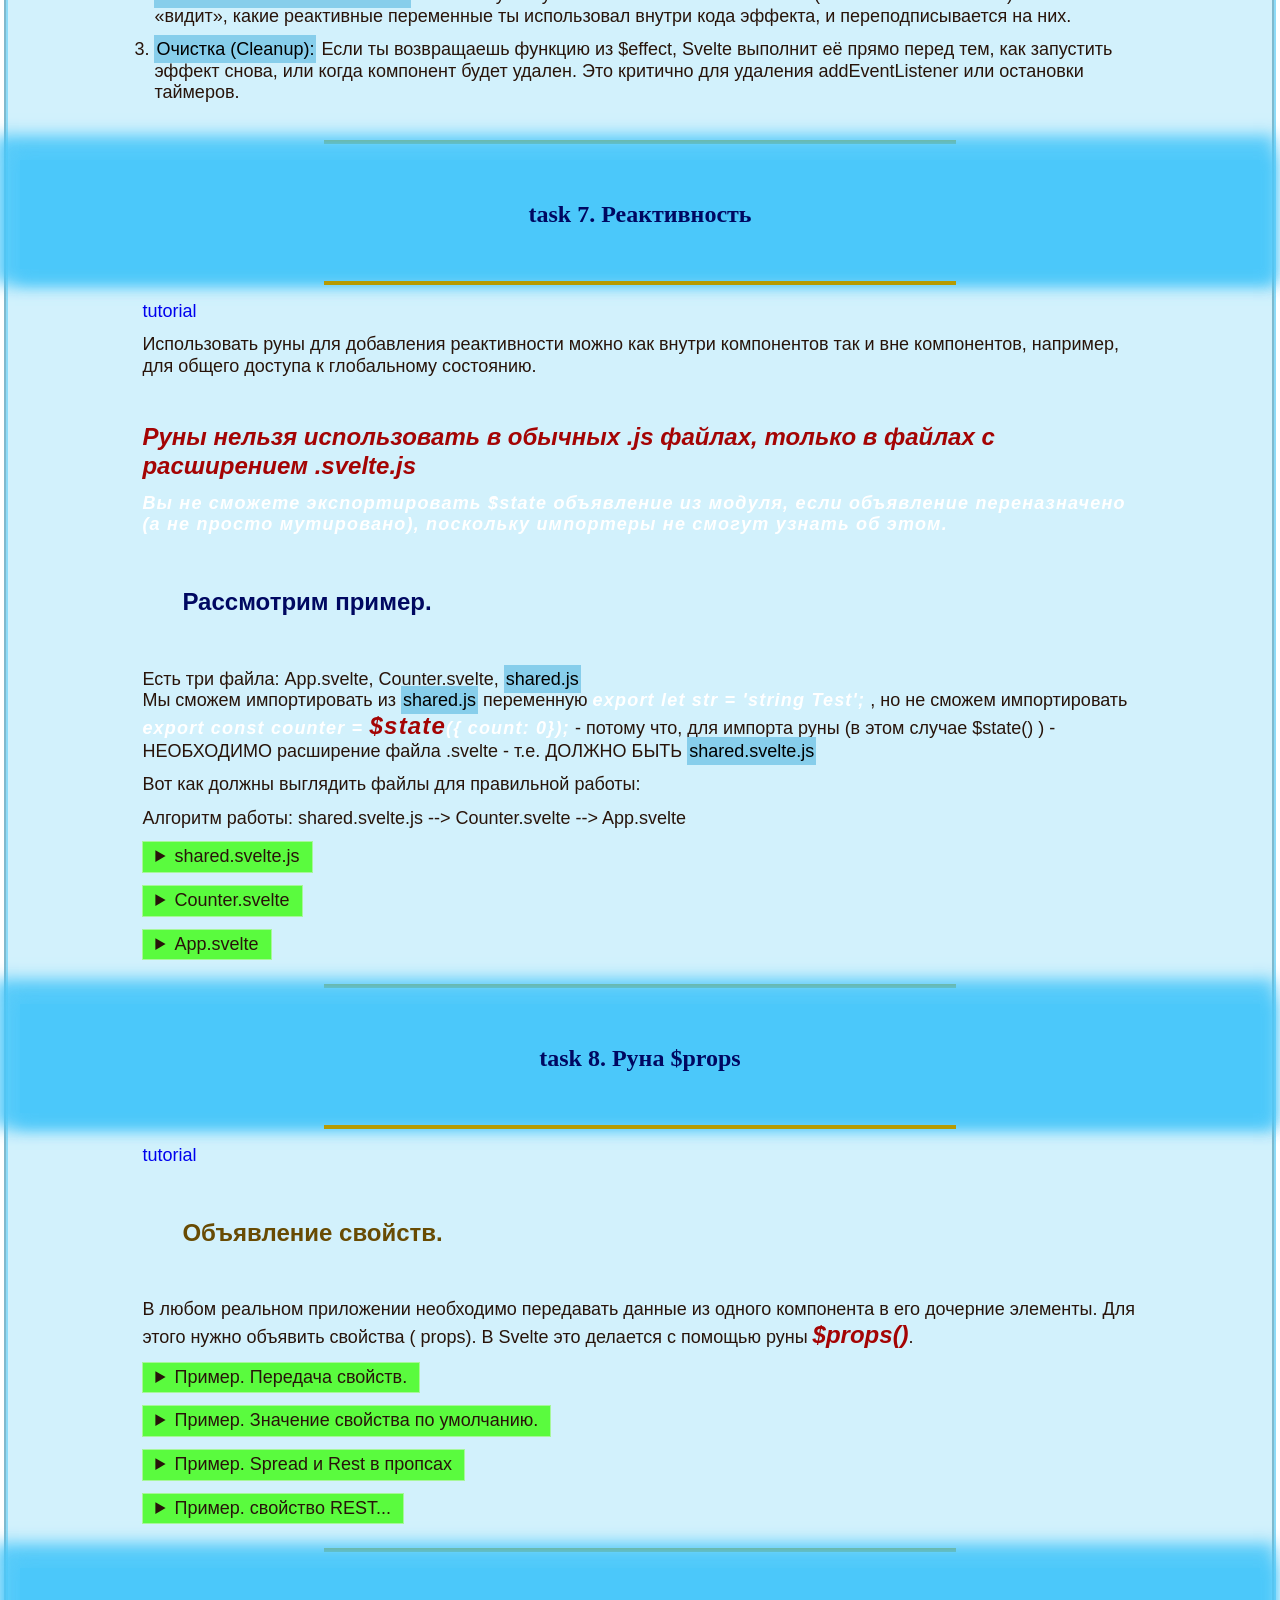
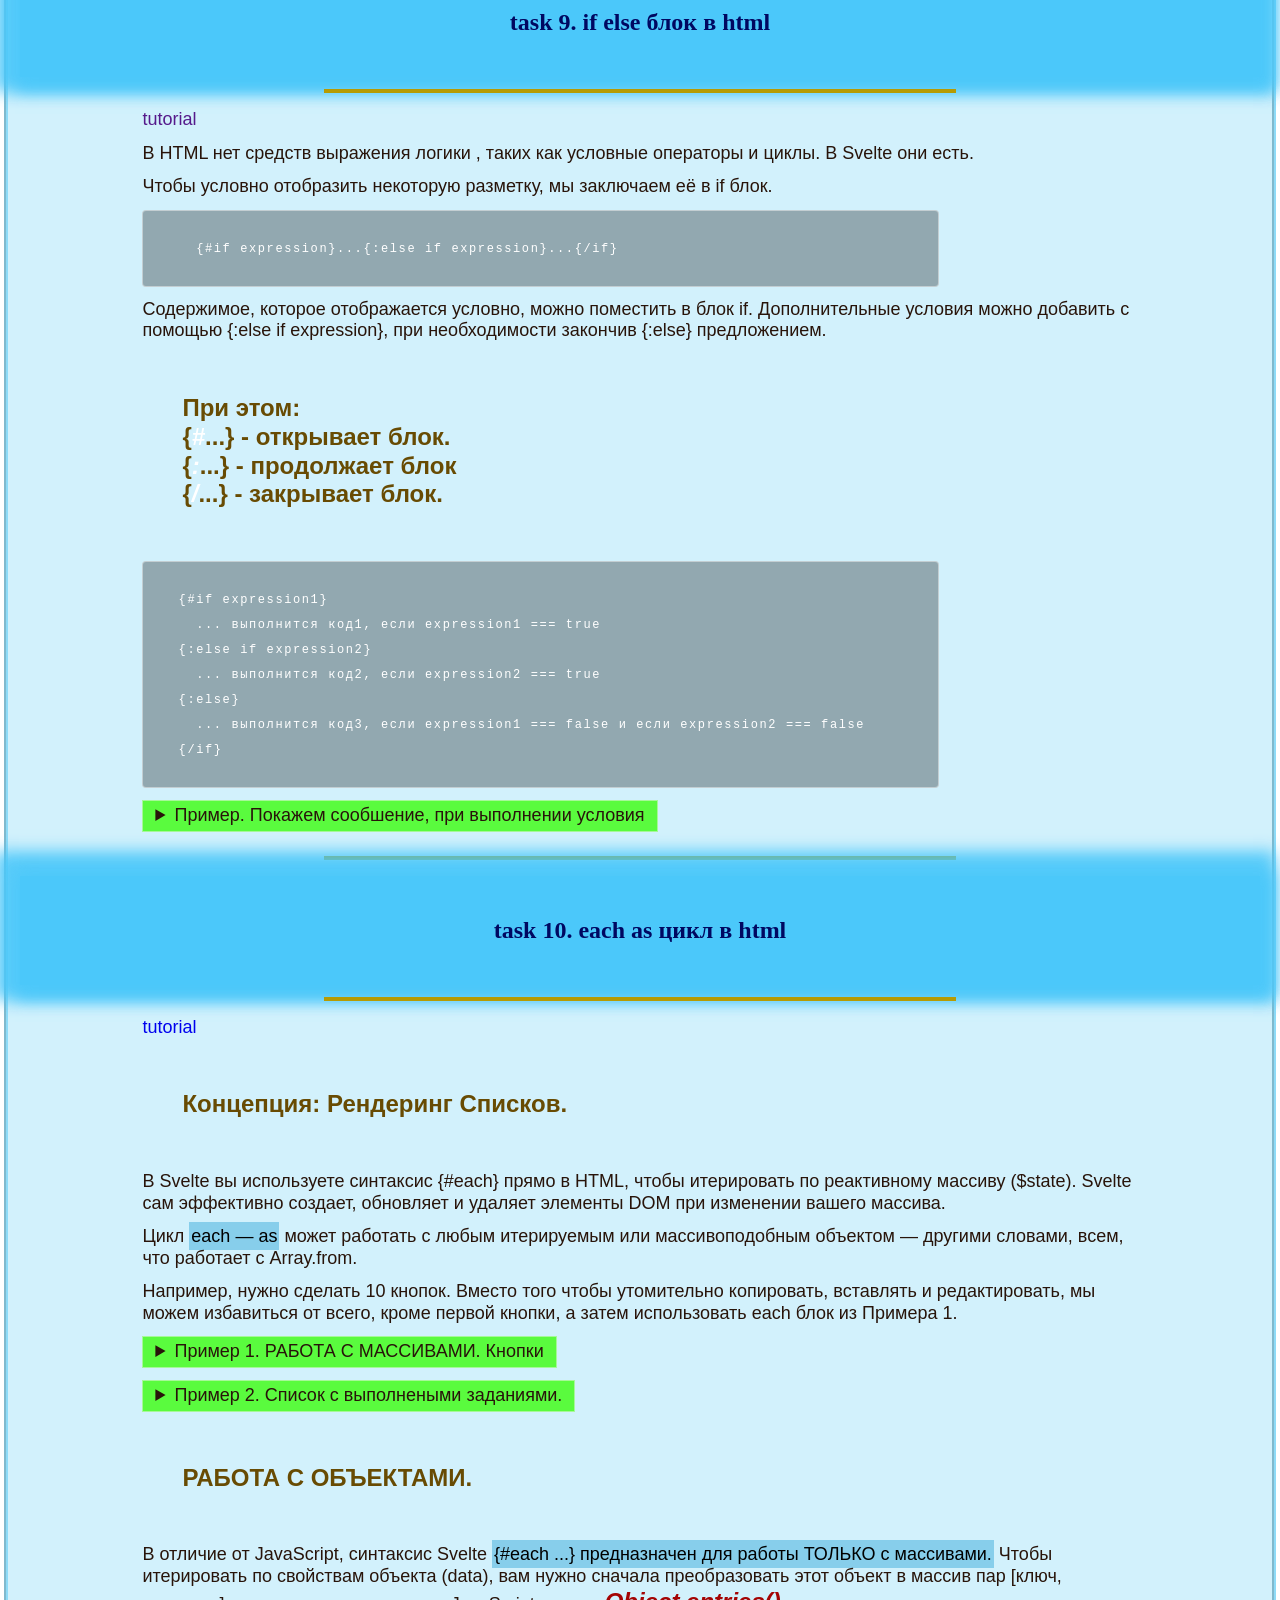
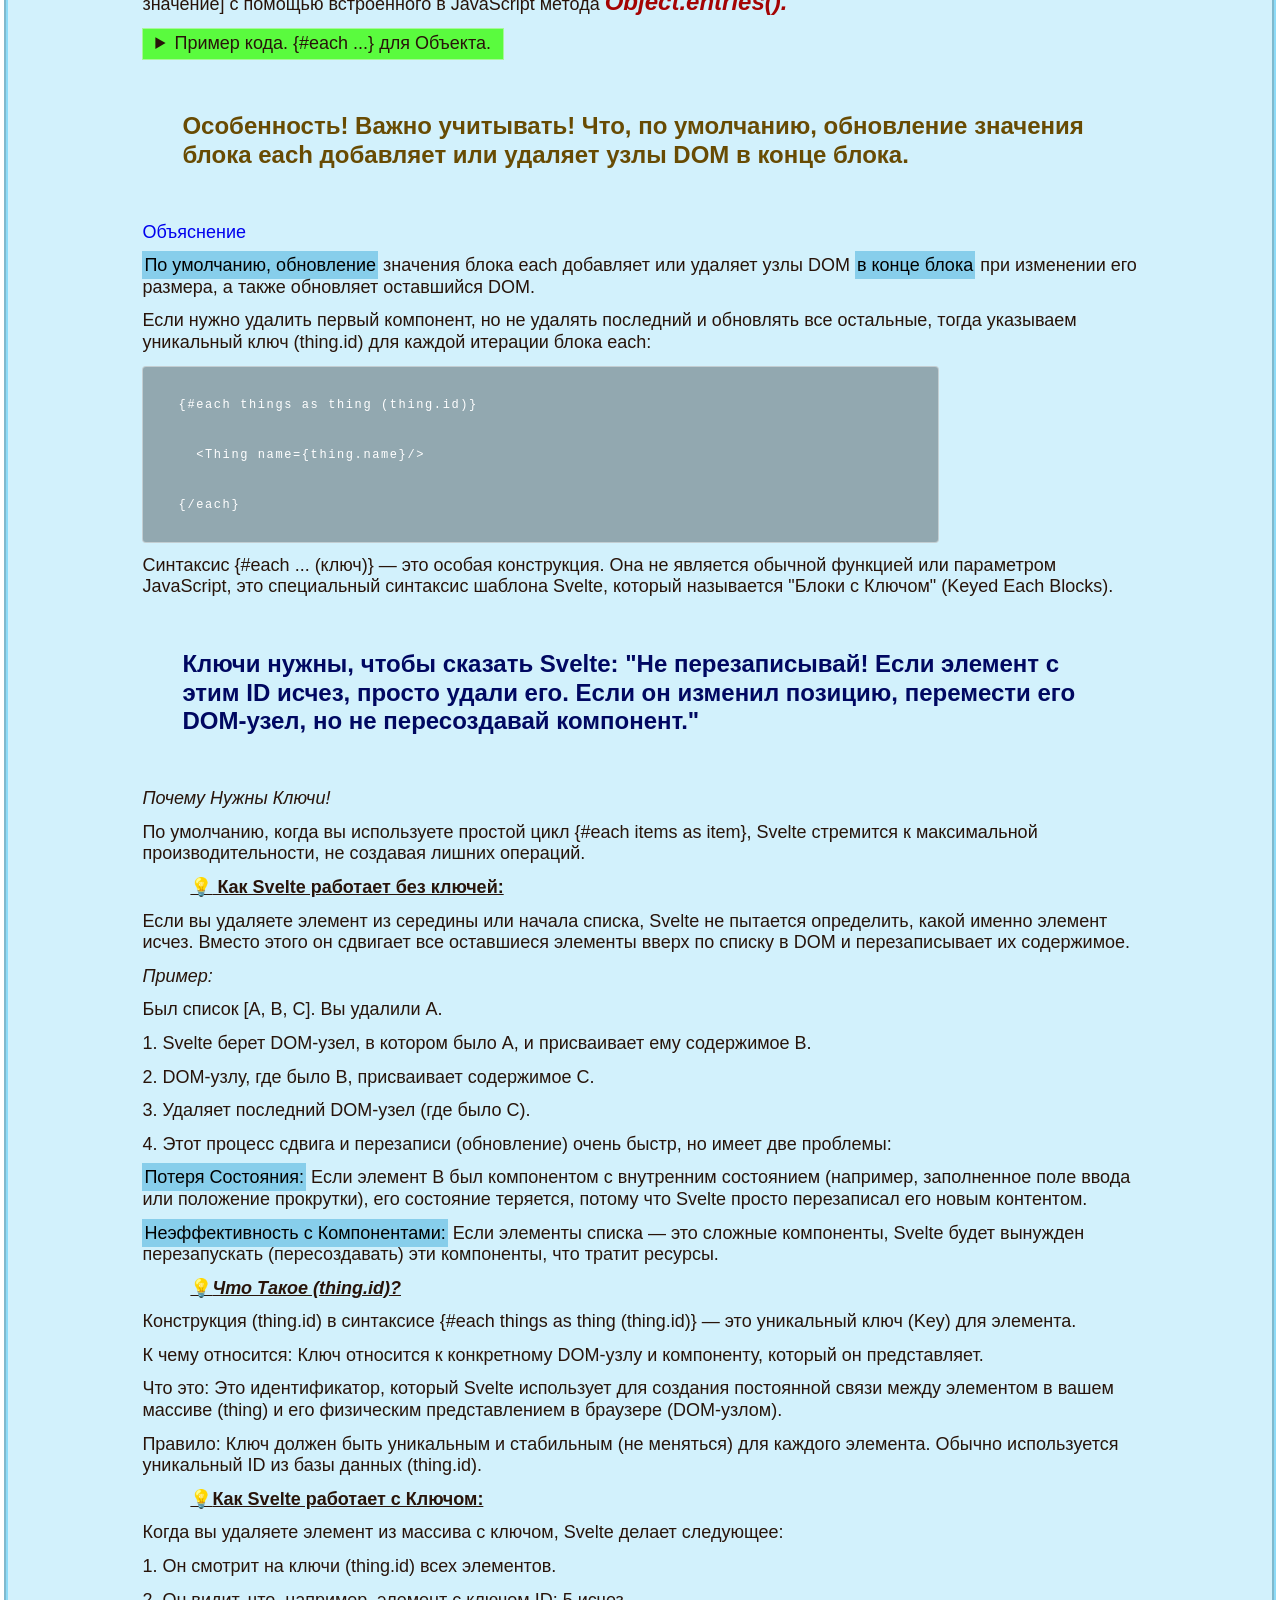
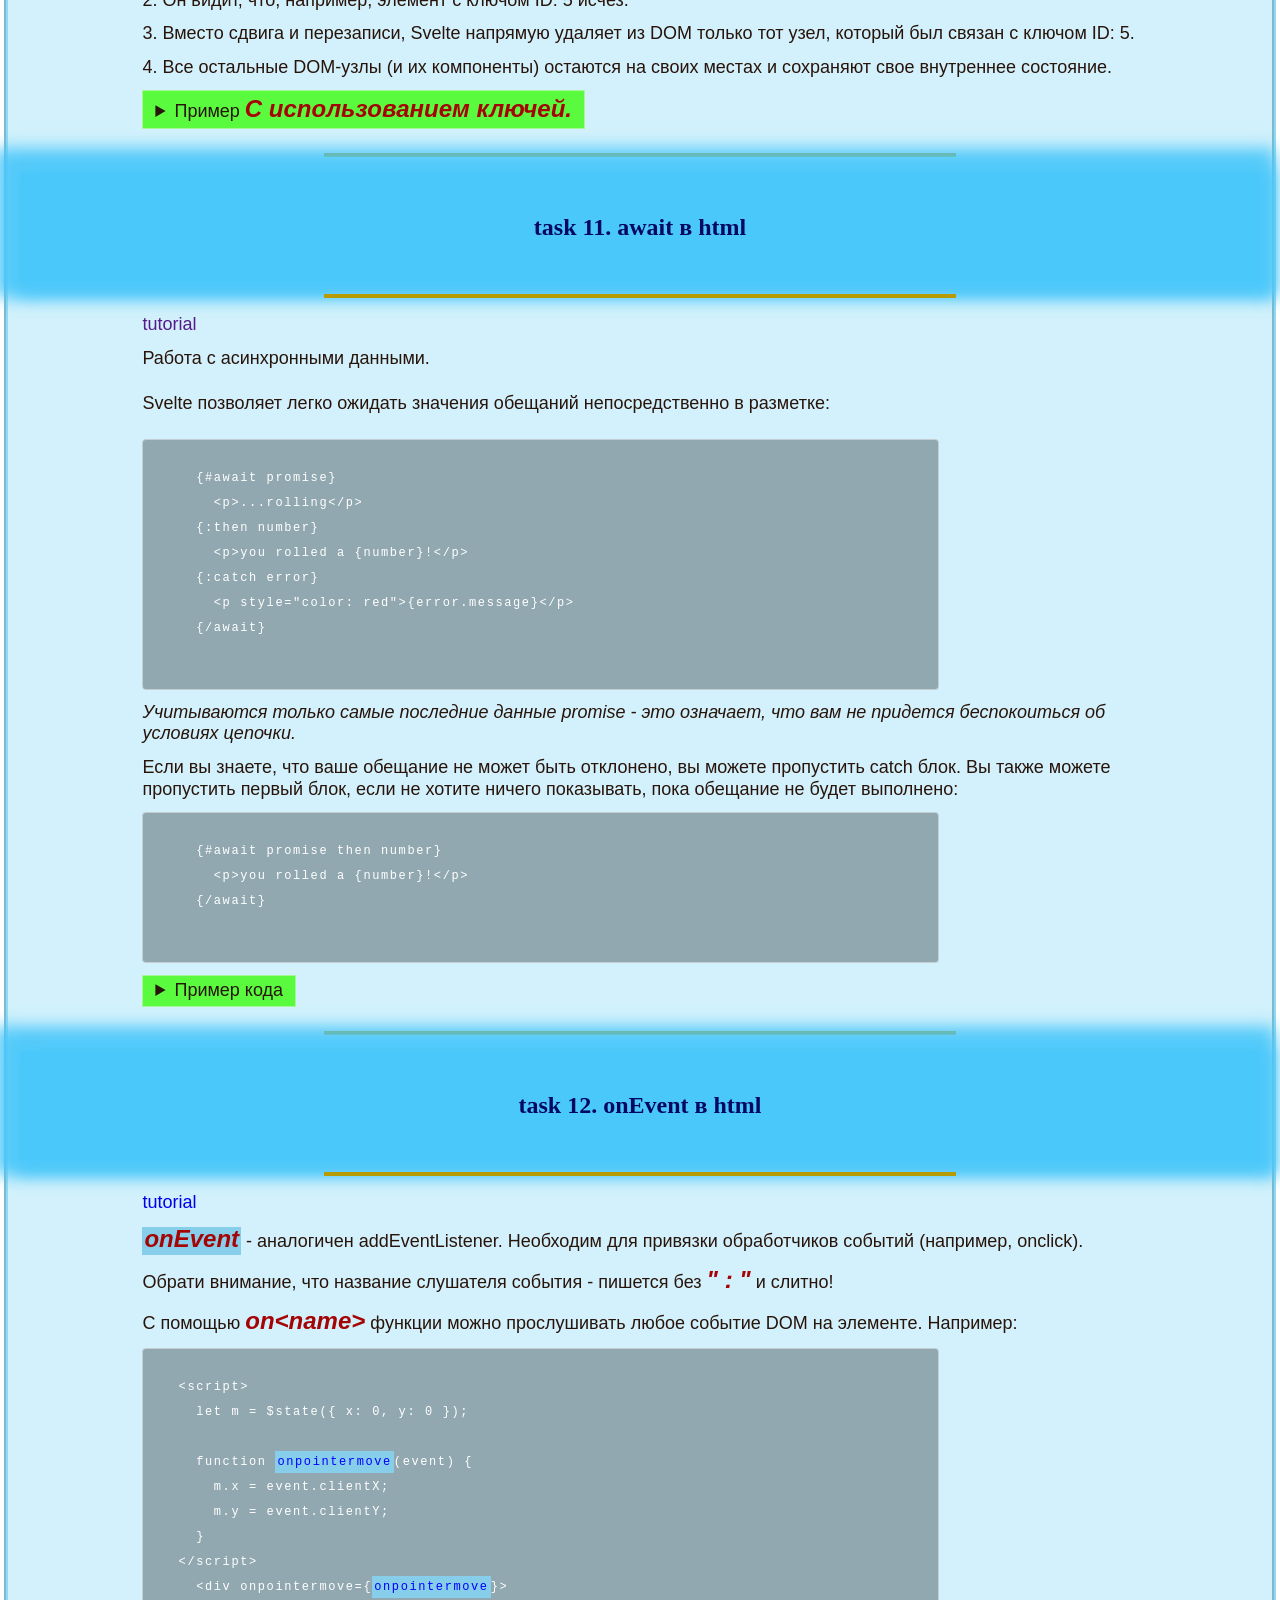
<file: basicSv.html>
<!DOCTYPE html>
<html lang="en">

<head>
  <meta charset="UTF-8">
  <meta http-equiv="X-UA-Compatible" content="IE=edge">
  <meta name="viewport" content="width=device-width, initial-scale=1.0">
  <link rel="stylesheet" href="./style.css">
  <!-- <title>create in js</title> -->
</head>

<body>
  <header>
    <a class="linkOut" href="./index.html">Home </a>
  </header>
  <main class="pageMain">
  </main>
  <footer>
    <a class="linkOut" href="./index.html">Home </a>

    <a href="#up">UP</a>
    <a href="#down">Down</a>
  </footer>
  <script src="./basicSv.js"></script>
</body>

</html>
</file>
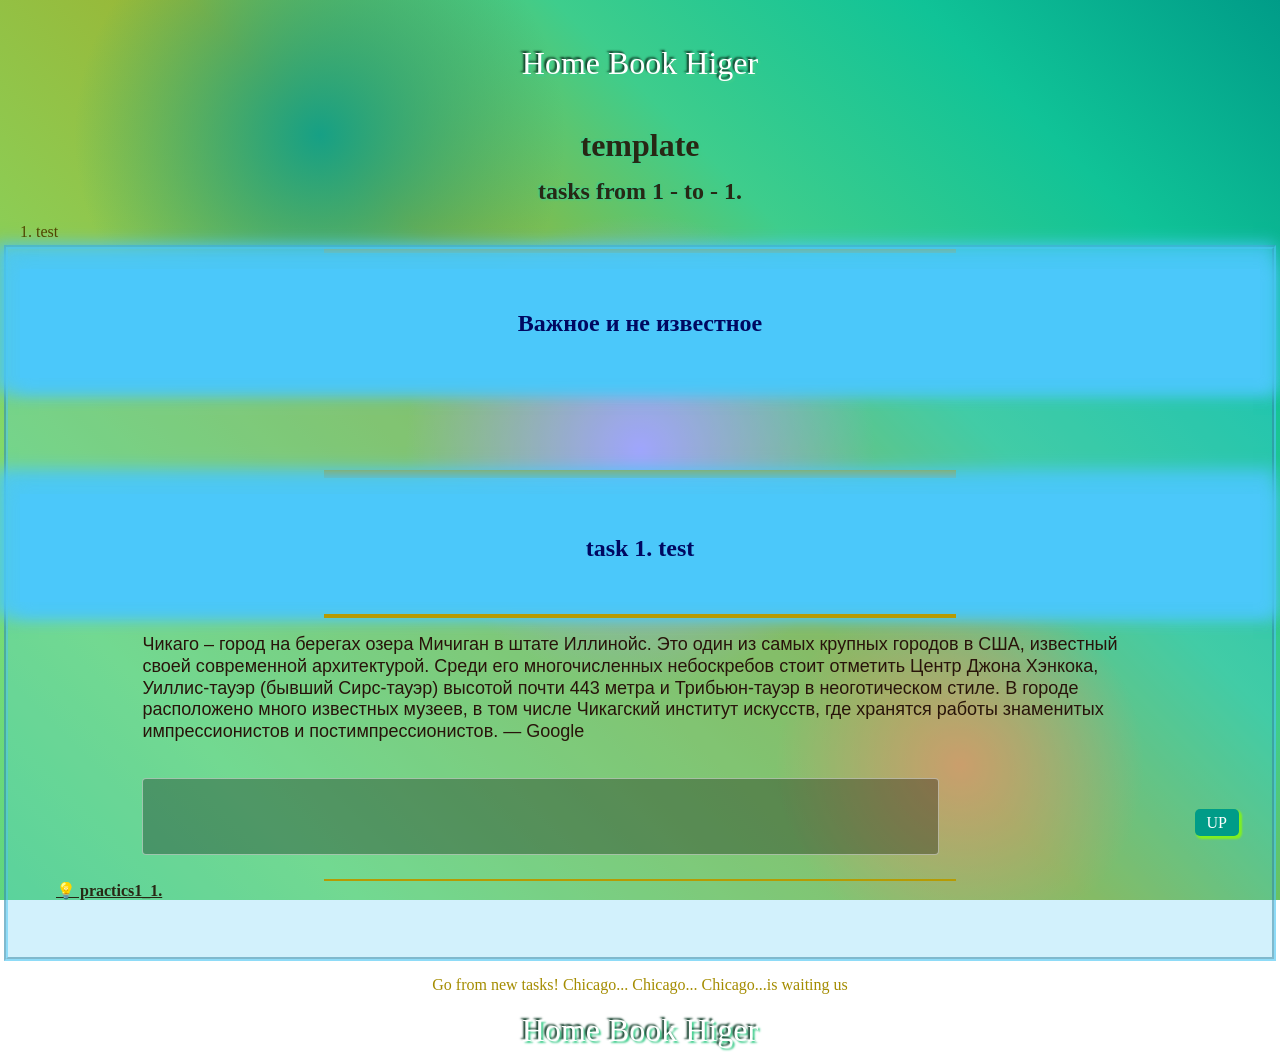
<file: template.html>
<!DOCTYPE html>
<html lang="en">

<head>
  <meta charset="UTF-8">
  <meta http-equiv="X-UA-Compatible" content="IE=edge">
  <meta name="viewport" content="width=device-width, initial-scale=1.0">
  <link rel="stylesheet" href="./style.css">
  <!-- <title>create in js</title> -->
  <style>

  </style>
</head>

<body>
  <header>
    <a class="linkOut" href="./index.html">Home Book Higer</a>
  </header>
  <main class="pageMain">
  </main>
  <footer>
    <a class="linkOut" href="./index.html">Home Book Higer</a>

    <a href="#up">UP</a>
  </footer>
  <script src="./template.js"></script>
</body>

</html>
</file>
<file: style.css>
/* nulling ctyle */
* {
  padding: 0;
  margin: 0;
  border: 0;
}

*,
*:before,
*:after {
  box-sizing: border-box;
}

:focus,
:active {
  outline: none;
}

a:focus,
a:active {
  outline: none;
}

nav,
footer,
header,
aside {
  display: block;
}

html,
body {
  height: 100%;
  width: 100%;
  font-size: 16px;
  line-height: 1;
  /* -ms-text-size-adjust: 100%;
  -moz-text-size-adjust: 100%;
  -webkit-text-size-adjust: 100%; */
}

input,
button,
textarea {
  font-family: inherit;
}

input::-ms-clear {
  display: none;
}

button {
  cursor: pointer;
}

button::-moz-focus-inner {
  padding: 0;
  border: 0;
}

a,
a:visited {
  text-decoration: none;
}

a:hover {
  text-decoration: none;
}

ul li {
  list-style-type: none;
  margin: 12px;

  &::marker {
    content: '🟣  ';
    font-size: .75rem;
  }
}

ul li ul li {
  list-style-type: none;
  margin: 12px;

  &::marker {
    content: '🟪  ';
    font-size: .5rem;
  }
}

ol li {
  margin: 12px;
}

img {
  vertical-align: top;
}

h1,
h2,
h3,
h4,
h5,
h6 {
  font-size: inherit;
  font-weight: 400;
}

/* nulling ctyle */

code {
  color: rgb(2, 252, 235);
  font-size: x-large;
}

body {
  margin: 0 auto;
  padding: 0 4px;

  /* font-size: 20px; */
  line-height: 1.2;
  color: rgb(40, 40, 20);

  display: flex;
  flex-direction: column;

  background-position: 0 0;
  background-repeat: no-repeat;


  background: radial-gradient(circle at 75% 85%,
      #f4903f 0%,
      transparent 15%),
    radial-gradient(circle at 25% 15%,
      #16a085 0%,
      transparent 20%),
    radial-gradient(circle at 50% 50%,
      #bb99ff 0%,
      transparent 30%),
    linear-gradient(45deg, #5fd67f, #7fde70, #8eca51, #99b635, #3ecd8c, #10c397, #009c88);



  min-height: 100vh;
  background-size: 100% 100%;
  background-attachment: fixed;
  margin: 0;

}

header {
  width: 80%;
  display: flex;
  flex-flow: row nowrap;
  justify-content: space-evenly;
  align-items: center;
  gap: 24px;

  margin: 24px auto;
}

.goal,
.practics {
  display: flex;
  flex-flow: row wrap;
  justify-content: space-evenly;
  align-items: center;
  gap: 24px;
  letter-spacing: .7rem;
  color: rgba(187, 153, 255, .5);
  text-shadow: 0px 0px 24px rgba(255, 255, 255, 1), 1px 1px 1px rgba(0, 0, 0, 0.9), -1px -1px 1px rgba(255, 255, 255, 0.9);

}

.goal>h2 {
  font-family: 'Courier New', Courier, monospace;
  letter-spacing: .5rem;
  font-size: xx-large;
  margin: 0 auto;
}

.goal.part {
  font-family: 'Courier New', Courier, monospace;
  letter-spacing: .5rem;
  font-size: 1.5rem;
  text-shadow: 1px 1px 2px black, -1px -1px 2px black;
  color: rgba(192, 192, 192, .8);
  margin: 0 auto;
  /* margin-top: 24px; */
}

.time {
  flex: 0 0 auto;

  width: min-content;

  font-family: Impact, Haettenschweiler, 'Arial Narrow Bold', sans-serif;
  letter-spacing: .3rem;
  font-size: 2rem;
  letter-spacing: .7rem;
  color: rgba(187, 153, 255, .5);
  text-shadow: 0px 0px 24px rgba(255, 255, 255, 1), 1px 1px 1px rgba(0, 0, 0, 0.9), -1px -1px 1px rgba(255, 255, 255, 0.9);


  display: flex;
  flex-flow: row nowrap;
  justify-content: flex-end;

}

h2#up,
h2#up+h6 {
  font-family: Cambria, Cochin, Georgia, Times, 'Times New Roman', serif;
  font-weight: 900;
  font-size: xx-large;
  text-shadow: -1px -1px 2px #3ecd8c, 1px 1px 2px #3ecd8c;
  text-align: center;
  margin-bottom: 12px;
}

hr+hr+h3.title {
  text-align: center;
  margin: 12px;
  margin-top: 16px;
  background-color: rgba(75, 200, 250, 1);
  box-shadow: 5px 5px 15px 10px rgba(75, 200, 250, 0.9), -5px -5px 15px 20px rgba(75, 200, 250, 0.9);
}

h1 {
  font-family: fantasy;
  font-size: 4rem;
  font-weight: 900;
  text-align: center;
  letter-spacing: .7rem;
  color: rgba(187, 153, 255, .5);
  text-shadow: 0px 0px 24px rgba(255, 255, 255, 1), 1px 1px 1px rgba(0, 0, 0, 0.9), -1px -1px 1px rgba(255, 255, 255, 0.9);

  margin-top: 24px;
}

h2.epilog {
  text-align: center;
  line-height: 1.5;
  letter-spacing: 2.5;
  color: white;
  margin: 12px auto;

  filter: blur(.5px);
  -webkit-filter: blur(.5px);
}

article.article>h2 {
  font-size: 2rem;
  color: rgba(75, 200, 250, 1);
  text-shadow: 1px 1px 1px black, -1px -1px 1px black;
}

h3,
h4 {
  padding: 40px;
  color: rgb(0, 8, 97);
  font-size: x-large;
  font-weight: 700;
}

h3:not(.title) {
  color: rgb(104, 75, 3);
}

h5 {
  padding-left: 48px;
  font-weight: 800;
  text-decoration: underline;
}

h5:before {
  content: '💡';
}

h2#up+h6 {
  font-size: x-large;
}

footer {
  min-height: 44px;
  display: flex;
  flex-flow: row;
  justify-content: center;
  align-items: center;
}

div {
  padding: 20px;
  width: 100%;
}


a.linkOut {
  width: fit-content;
  text-shadow: -2px -2px 2px #113e2a, 2px 2px 2px #3ecd8c;
  color: white;
  font-size: xx-large;
  margin: 20px;
}

a.linkOut:hover {
  text-shadow: -2px -2px 2px rgb(0, 0, 0), 2px 2px 2px rgb(0, 0, 0);
  transition: all .5s;
  -webkit-transition: all .5s;
  -moz-transition: all .5s;
  -ms-transition: all .5s;
  -o-transition: all .5s;
}

a.homeBlock {
  /* max-width: 33%; */
  font-size: xx-large;

  width: fit-content;
  min-height: 3rem;


  padding: 24px 44px;
  border: 4px groove rgb(164, 140, 0);
  color: #232f31;

  flex: auto;
  display: flex;
  justify-content: center;
  align-items: center;
  text-align: center;

  transition: all .5s;
}

a.homeBlock.knowNow {
  color: whitesmoke;
}

a.homeBlock:hover {
  color: silver;
  background-color: rgba(92, 78, 0, 0.75);
  border-radius: 24px;
  -webkit-border-radius: 24px;
  -moz-border-radius: 24px;
  -ms-border-radius: 24px;
  -o-border-radius: 24px;
  transition: all .5s;
  -webkit-transition: all .5s;
  -moz-transition: all .5s;
  -ms-transition: all .5s;
  -o-transition: all .5s;
}

a[href*="#link"] {
  display: inline-block;
  margin: 4px 16px;
  color: rgb(80, 68, 0);
}

a[href*="#link"]:hover {
  color: inherit;
  text-shadow: -1px -5px 5px rgba(75, 200, 250, .5), 1px 5px 5px rgba(75, 200, 250, .5);
  transition: all .5;
  -webkit-transition: all .5;
  -moz-transition: all .5;
  -ms-transition: all .5;
  -o-transition: all .5;
}

main {
  flex: 1;
}

main.homeMain,
.homeMain {
  /* margin: 20px; */
  display: flex;
  flex-flow: row wrap;
  justify-content: center;
  align-items: center;
  gap: 8px;
}

main.homeMain>section:first-child {
  flex-flow: row wrap;
  gap: 16px;

}

main.homeMain:last-child {
  flex-flow: column wrap;
  gap: 16px;
}

section.homeMain {
  /* margin: 20px; */
  display: flex;
  flex-flow: column wrap;
  justify-content: space-around;
  align-items: center;
}

@media screen and (max-width:480px) {
  .homeMain {
    padding: 4px;
    justify-content: center;
  }
}

section.homeMain>a:first-of-type {
  margin: 24px auto;
}

div.homeMain {
  display: flex;
  flex-flow: row wrap;
  justify-content: space-around;
  align-items: center;

}

article.article,
article.practics {
  margin-left: 10%;
  width: 80%;
  display: flex;
  flex-flow: column nowrap;
  gap: 12px;
}

article.article {
  padding: 16px 8px 24px 8px;
  color: rgb(40, 20, 10);
  font-size: large;
  font-family: Arial, Helvetica, sans-serif;
}

article.practics {
  min-height: fit-content;
  padding: 16px 8px;
  margin-bottom: 24px;
  color: rgb(80, 40, 20);
  font-size: medium;
  font-family: 'Trebuchet MS', sans-serif;
}


summary {
  width: fit-content;
  padding: 4px 12px;
  cursor: pointer;
  border: 1px groove rgba(244, 244, 244, .5);
  background-color: rgba(51, 255, 0, 0.753);

}

code {
  color: #fff;
  font-family: monospace;
  font-size: .75em;
}

.showcase {}

hr {
  width: 50%;
  border: 1px groove rgb(182, 155, 3);
  margin: auto;
  margin-top: 2px auto;
}

hr.hrHome {
  width: 100%;
}

i {
  color: rgb(255, 255, 255);
  letter-spacing: 0.075rem;
  font-weight: 700;
}

pre {
  line-height: 1.5rem;
  letter-spacing: 0.1rem;
  font-size: large;
  color: rgb(18, 0, 83);
  max-width: 80%;
}


pre:has(code) {
  width: 100%;
  background-color: rgba(0, 0, 0, 0.3);
  border: 1px groove rgba(244, 244, 244, .5);
  overflow-x: auto;
  border-radius: 4px;
}

strong {
  color: rgb(164, 4, 4);
  font-size: x-large;
  font-style: italic;
}

mark {
  background-color: skyblue;
  padding: 4px 2px;
}

button,
a[href="#up"],
a[href="#down"] {
  background-color: #009c88;
  color: white;

  padding: 4px 12px;
  margin: auto 5px;

  border-radius: 5px;
  -webkit-border-radius: 5px;
  -moz-border-radius: 5px;
  -ms-border-radius: 5px;
  -o-border-radius: 5px;

  box-shadow: 2px 2px 2px 1px rgba(139, 253, 0, 0.77);

  transition: all .5s;
  -webkit-transition: all .5s;
  -moz-transition: all .5s;
  -ms-transition: all .5s;
  -o-transition: all .5s;
}

button {
  width: fit-content;
  padding: 12px 24px;
}

button:hover,
a[href="#up"]:hover,
a[href="#down"]:hover {
  color: inherit;

  box-shadow: 2px 2px 2px 1px rgb(52, 49, 49);

  border-color: rgba(255, 255, 255, .9);

  transition: all .5s;
  -webkit-transition: all .5s;
  -moz-transition: all .5s;
  -ms-transition: all .5s;
  -o-transition: all .5s;
}

button:hover {
  background-color: #10c397;
}

button:active,
a[href="#up"]:active {
  box-shadow: -1px -1px 1px 0px rgba(0, 0, 0, 0.77);
  border-color: rgba(253, 0, 0, 0.77);
  background-color: tomato;
  transition: all .25s;
  -webkit-transition: all .25s;
  -moz-transition: all .25s;
  -ms-transition: all .25s;
  -o-transition: all .25s;
  transform: translateY(2px);
  -webkit-transform: translateY(2px);
  -moz-transform: translateY(2px);
  -ms-transform: translateY(2px);
  -o-transform: translateY(2px);
}

a[href="#up"] {
  position: fixed;
  bottom: 64px;
  right: 36px;
}

a[href="#down"] {
  position: fixed;
  bottom: 24px;
  right: 24px;
}

img {
  width: 200px;
}

ul.algoritm {
  padding: 20px;
  color: rgb(70, 42, 0);
}

input {
  width: 88px;
  max-width: 200px;
  background-color: aquamarine;
  font-size: large;
  padding-left: 12px;
  border-radius: 12px 0 0 12px;
  -webkit-border-radius: 12px 0 0 12px;
  -moz-border-radius: 12px 0 0 12px;
  -ms-border-radius: 12px 0 0 12px;
  -o-border-radius: 12px 0 0 12px;
}

input:hover {
  outline: 2px solid aqua;
}

input:focus {
  background-color: aqua;
}

input[type="date"],
input[type="number"] {
  width: 200px;
}

td {
  border: 2px solid white;
  color: whitesmoke;
  font-family: fantasy;
  padding: 4px;
  text-align: center;
  width: fit-content;
}

/* ------------------------------------------- */

#elemPractics8_1 {
  width: 200px;
  height: 300px;
  border: 3px solid blue;
}

#elemPractics8_2 {
  width: 200px;
  height: 300px;
  color: white;
  border: 3px solid orangered;
}

#elemPractics9_1 {
  font-size: 2em;
}

.practics10_1_red {
  color: darkgoldenrod;
}

.practics10_1_green {
  color: green;
}

.practics10_1_blue {
  color: blue;
}

.practics11_1_colored {
  color: red;
  position: relative;
}

.practics11_1_colored:after {
  position: absolute;
  content: ' color red';
  padding-left: 1rem;
  color: darkmagenta;
}

.practics12_1.notgood {
  border: 2px solid red;
}

.practics12_1:not(.notgood) {
  border: 2px solid green;
}

input#practics13_1 {
  width: 44px
}

input#practics13_1[data-state=""] {
  background-color: skyblue;
}

input#practics13_1[data-state="low"] {
  background-color: green;
}

input#practics13_1[data-state="middle"] {
  background-color: orange;
}

input#practics13_1[data-state="high"] {
  background-color: red;
}


/* 95 task 1 */
#btnClearStor {
  font-size: 24px;
  padding: 12px 20px;
  background-color: pink;
  border-radius: 5%;
  -webkit-border-radius: 5%;
  -moz-border-radius: 5%;
  -ms-border-radius: 5%;
  -o-border-radius: 5%;
}

#btnClearStor:hover {
  background-color: red;
  color: white;
  border-radius: 50%;
  -webkit-border-radius: 50%;
  -moz-border-radius: 50%;
  -ms-border-radius: 50%;
  -o-border-radius: 50%;
}

#btnAddNote {
  font-size: 24px;
  padding: 2px;
  width: 44px;
  height: 44px;
  background-color: green;
  border: 1px dotted skyblue;
  border-radius: 50%;
  -webkit-border-radius: 50%;
  -moz-border-radius: 50%;
  -ms-border-radius: 50%;
  -o-border-radius: 50%;
}

#btnAddNote:hover,
#btnAddNote.addForm {
  background-color: skyblue;
  color: yellow;
}

#btnAddNote:active {
  background-color: white;
  color: orangered;
  font-size: 2px;
  transition: all .5s;
  -webkit-transition: all .5s;
  -moz-transition: all .5s;
  -ms-transition: all .5s;
  -o-transition: all .5s;
}

.addFormBlock {
  width: 100%;
  max-width: 500px;
  margin: 0 auto;
  /* border: 4px double white; */

}

.textHeader {
  display: block;
  width: 100%;
  font-size: 24px;
  border-bottom-left-radius: 0px;
}

.textTask {
  display: block;
  font-size: 18px;
  padding: 4px;
  border-bottom-right-radius: 12px;
}

.note {
  border: 1px solid whitesmoke;
  background-color: skyblue;
}



/* --- Модальное окно --- */
.modal {
  position: fixed;
  top: 0;
  left: 0;
  width: 100%;
  height: 100%;
  background-color: rgba(0, 0, 0, 0.7);
  /* Темный полупрозрачный фон */
  display: none;
  /* Скрыто по умолчанию, JS показывает */
  justify-content: center;
  align-items: center;
  z-index: 1000;
  /* Должен быть выше всего контента */
}

.modal-content {
  display: flex;
  flex-flow: column nowrap;
  justify-content: center;
  align-items: center;

  width: fit-content;
  background-color: rgba(255, 255, 255, 1);
  padding: 44px;
  border-radius: 8px;
  text-align: center;
  box-shadow: 0 5px 15px rgba(0, 0, 0, 0.3);
  z-index: 1001;
}

#password-input {
  padding: 10px;
  margin: 10px 0;
  border: 1px solid #ccc;
  border-radius: 4px;
  display: block;
  width: 100%;
  box-sizing: border-box;
}

#submit-password {
  background-color: #00796b;
  color: white;
  padding: 10px 20px;
  border: none;
  border-radius: 4px;
  cursor: pointer;
  margin-top: 10px;
  transition: background-color 0.3s;
}

#submit-password:hover {
  background-color: #004d40;
}

#auth-message.error {
  color: #d32f2f;
  margin-top: 10px;
  font-weight: bold;
}
</file>
